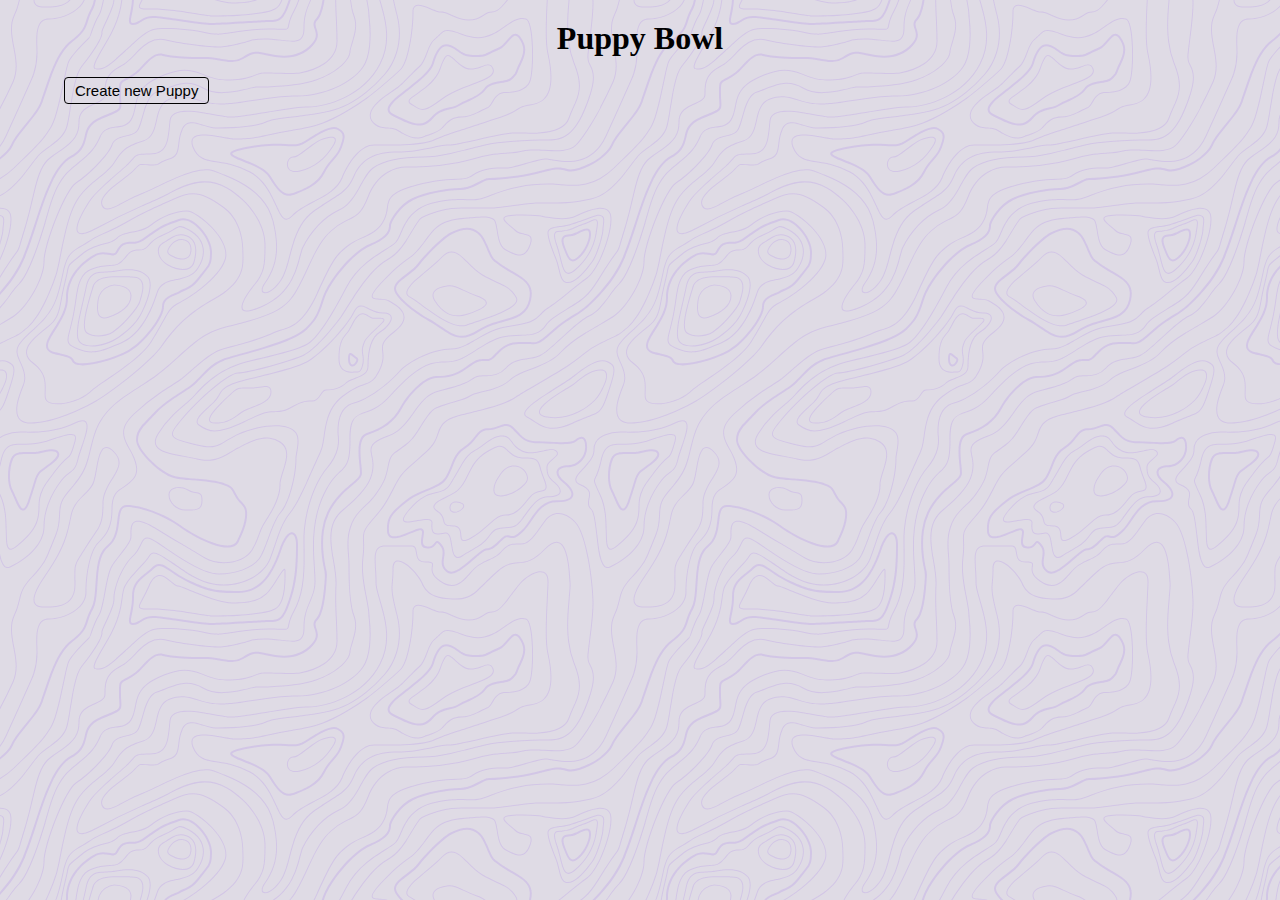
<file: index.html>
<!DOCTYPE html>
<html lang="en">
<head>
  <meta charset="UTF-8">
  <meta http-equiv="X-UA-Compatible" content="IE=edge">
  <meta name="viewport" content="width=device-width, initial-scale=1.0">
  <script defer src="script.js"></script>
  <link rel="stylesheet" href="styles.css">
  <title>PuppyBowl</title>
</head>
<body>
  <!-- form to add new players -->
  <div class="modal">
    <div class="modal-container">
      <form id="submitPuppy">
          <div class="close-container">
            <button class="close" type="button">❌</button>
          </div>
          <h4>Submit your pet information</h4>
          <div class="form-container">
            <div>
              <label>Name</label>
              <input type="text" placeholder="Type the puppy name" name="name" required>
            </div>
            <div>
              <label>Breed</label>
              <input type="text" placeholder="German Shepherd, Labrador, Australian Shepherd" name="breed" required>
            </div>
            <div>
              <label>Status</label>
              <input type="text" placeholder="field or bench" name="status" required>
            </div>
            <div>
              <label>Image URL</label>
              <input type="text" value="http://r.ddmcdn.com/w_1012/s_f/o_1/cx_0/cy_0/cw_1012/ch_1518/APL/uploads/2019/12/Kenny-PBXVI.jpg" name="imageUrl" required>
            </div>
          </div>
          <div class="submit-btn">
            <button type="submit" id="submit-btn">Submit</button>
          </div>
      </form>
    </div>
  </div>
  <h1>Puppy Bowl</h1>
  <div id="new-player-form">
    <div class="create-puppy-container">
      <button class="create-puppy">Create new Puppy</button>
    </div>
  </div>

  <!-- container for all players -->
  <div id="all-players-container">

  </div>

</body>
</html>
</file>
<file: styles.css>
*{
    padding: 0;
    margin: 0;
    box-sizing: border-box;
}
body{
    position: relative;
    background-color: #DFDBE5;
    background-image: url("data:image/svg+xml,%3Csvg xmlns='http://www.w3.org/2000/svg' width='600' height='600' viewBox='0 0 600 600'%3E%3Cpath fill='%23c1a9e8' fill-opacity='0.41' d='M600 325.1v-1.17c-6.5 3.83-13.06 7.64-14.68 8.64-10.6 6.56-18.57 12.56-24.68 19.09-5.58 5.95-12.44 10.06-22.42 14.15-1.45.6-2.96 1.2-4.83 1.9l-4.75 1.82c-9.78 3.75-14.8 6.27-18.98 10.1-4.23 3.88-9.65 6.6-16.77 8.84-1.95.6-3.99 1.17-6.47 1.8l-6.14 1.53c-5.29 1.35-8.3 2.37-10.54 3.78-3.08 1.92-6.63 3.26-12.74 5.03a384.1 384.1 0 0 1-4.82 1.36c-2.04.58-3.6 1.04-5.17 1.52a110.03 110.03 0 0 0-11.2 4.05c-2.7 1.15-5.5 3.93-8.78 8.4a157.68 157.68 0 0 0-6.15 9.2c-5.75 9.07-7.58 11.74-10.24 14.51a50.97 50.97 0 0 1-4.6 4.22c-2.33 1.9-10.39 7.54-11.81 8.74a14.68 14.68 0 0 0-3.67 4.15c-1.24 2.3-1.9 4.57-2.78 8.87-2.17 10.61-3.52 14.81-8.2 22.1-4.07 6.33-6.8 9.88-9.83 12.99-.47.48-.95.96-1.5 1.48l-3.75 3.56c-1.67 1.6-3.18 3.12-4.86 4.9a42.44 42.44 0 0 0-9.89 16.94c-2.5 8.13-2.72 15.47-1.76 27.22.47 5.82.51 6.36.51 8.18 0 10.51.12 17.53.63 25.78.24 4.05.56 7.8.97 11.22h.9c-1.13-9.58-1.5-21.83-1.5-37 0-1.86-.04-2.4-.52-8.26-.94-11.63-.72-18.87 1.73-26.85a41.44 41.44 0 0 1 9.65-16.55c1.67-1.76 3.18-3.27 4.83-4.85.63-.6 3.13-2.96 3.75-3.57a71.6 71.6 0 0 0 1.52-1.5c3.09-3.16 5.86-6.76 9.96-13.15 4.77-7.42 6.15-11.71 8.34-22.44.86-4.21 1.5-6.4 2.68-8.6.68-1.25 1.79-2.48 3.43-3.86 1.38-1.15 9.43-6.8 11.8-8.72 1.71-1.4 3.26-2.81 4.7-4.3 2.72-2.85 4.56-5.54 10.36-14.67a156.9 156.9 0 0 1 6.1-9.15c3.2-4.33 5.9-7.01 8.37-8.07 3.5-1.5 7.06-2.77 11.1-4.02a233.84 233.84 0 0 1 7.6-2.2l2.38-.67c6.19-1.79 9.81-3.16 12.98-5.15 2.14-1.33 5.08-2.33 10.27-3.65l6.14-1.53c2.5-.63 4.55-1.2 6.52-1.82 7.24-2.27 12.79-5.06 17.15-9.05 4.05-3.72 9-6.2 18.66-9.9l4.75-1.82c1.87-.72 3.39-1.31 4.85-1.91 10.1-4.15 17.07-8.32 22.76-14.4 6.05-6.45 13.95-12.4 24.49-18.92 1.56-.96 7.82-4.6 14.15-8.33v-64.58c-4 8.15-8.52 14.85-12.7 17.9-2.51 1.82-5.38 4.02-9.04 6.92a1063.87 1063.87 0 0 0-6.23 4.98l-1.27 1.02a2309.25 2309.25 0 0 1-4.87 3.9c-7.55 6-12.9 10.05-17.61 13.19-3.1 2.06-3.86 2.78-8.06 7.13-5.84 6.07-11.72 8.62-29.15 10.95-11.3 1.5-20.04 4.91-30.75 11.07-1.65.94-7.27 4.27-6.97 4.1-2.7 1.58-4.69 2.69-6.64 3.66-5.63 2.8-10.47 4.17-15.71 4.17-17.13 0-41.44 11.51-51.63 22.83-12.05 13.4-31.42 27.7-45.25 31.16-7.4 1.85-11.85 7.05-14.04 14.69-1.26 4.4-1.58 8.28-1.58 13.82 0 .82.01.98.24 3.63.45 5.18.35 8.72-.77 13.26-1.53 6.2-4.89 12.6-10.59 19.43-13.87 16.65-22.88 46.58-22.88 71.68 0 2.39.02 4.26.06 8.75.12 10.8.1 15.8-.22 21.95-.56 11.18-2.09 20.73-5 29.3h-1.05c2.94-8.56 4.49-18.12 5.05-29.35.31-6.13.34-11.1.22-21.9-.04-4.48-.06-6.36-.06-8.75 0-25.32 9.07-55.47 23.12-72.32 5.6-6.72 8.88-12.99 10.38-19.03 1.09-4.4 1.18-7.85.74-12.93-.23-2.7-.24-2.86-.24-3.72 0-5.62.32-9.57 1.62-14.1 2.28-7.95 6.97-13.44 14.76-15.39 13.6-3.4 32.82-17.59 44.75-30.84C409 360.14 433.58 348.5 451 348.5c5.07 0 9.77-1.33 15.26-4.07 1.93-.96 3.9-2.05 6.58-3.62-.3.18 5.33-3.16 6.98-4.11 10.82-6.21 19.66-9.67 31.11-11.2 17.23-2.3 22.9-4.75 28.57-10.64 4.25-4.41 5.04-5.16 8.22-7.28 4.68-3.11 10.01-7.14 17.55-13.14a1113.33 1113.33 0 0 0 4.86-3.89l1.28-1.02a4668.54 4668.54 0 0 1 6.23-4.98c3.67-2.9 6.55-5.12 9.07-6.95 4.37-3.19 9.16-10.56 13.29-19.4v66.9zm0-116.23c-.62.01-1.27.06-1.95.13-6.13.63-13.83 3.45-21.83 7.45-3.64 1.82-8.46 2.67-14.17 2.71-4.7.04-9.72-.47-14.73-1.33-1.7-.3-3.26-.61-4.67-.93a31.55 31.55 0 0 0-3.55-.57 273.4 273.4 0 0 0-16.66-.88c-10.42-.16-17.2.74-17.97 2.73-.38.97.6 2.55 3.03 4.87 1.01.97 2.22 2.03 4.04 3.55a1746.07 1746.07 0 0 0 4.79 4.02c1.39 1.2 3.1 1.92 5.5 2.5.7.16.86.2 2.64.54 3.53.7 5.03 1.25 6.15 2.63 1.41 1.76 1.4 4.54-.15 8.88-2.44 6.83-5.72 10.05-10.19 10.33-3.63.23-7.6-1.29-14.52-5.06-4.53-2.47-6.82-7.3-8.32-15.26-.17-.87-.32-1.78-.5-2.86l-.43-2.76c-1.05-6.58-1.9-9.2-3.73-10.11-.81-.4-1.59-.74-2.36-1-2.27-.77-4.6-1.02-8.1-.92-2.29.07-14.7 1-13.77.93-20.55 1.37-28.8 5.05-37.09 14.99a133.07 133.07 0 0 0-4.25 5.44l-2.3 3.09-2.51 3.32c-4.1 5.36-7.06 8.48-10.39 11.12-.65.52-1.33 1.04-2.13 1.62l-4.11 2.94a106.8 106.8 0 0 0-5.16 3.99c-4.55 3.74-9.74 8.6-16.25 15.38-8.25 8.58-11.78 13.54-11.7 15.95.07 1.65 1.64 2.11 6.79 2.38 1.61.09 2.15.12 2.98.2 2.95.24 5.09.73 6.81 1.68 7.48 4.15 11.63 7.26 13.95 11.58 3.3 6.15.8 12.88-8.89 20.26-8.28 6.3-11.1 10.37-11.31 14.96-.06 1.17 0 1.93.26 4.43.69 6.47.25 10.65-2.8 17.42a44.23 44.23 0 0 1-4.16 7.53c-2.82 3.97-5.47 5.74-10.6 7.69-.43.16-3.34 1.23-4.27 1.59-1.8.68-3.38 1.36-5.01 2.14-4.18 2-8.4 4.6-13.1 8.24-8.44 6.51-13.23 14.56-15.98 25.06-1.1 4.2-1.55 6.81-2.8 15.21-1.26 8.6-2.17 12.64-4.08 16.55-2.1 4.28-11.93 26.59-12.97 28.88a382.7 382.7 0 0 1-6.37 13.41c-4.07 8.11-7.61 14.07-10.73 17.81-5.38 6.46-8.98 14.37-13.77 28.42a810.14 810.14 0 0 0-1.89 5.6c-1.8 5.35-2.96 8.6-4.26 11.85-6.13 15.32-25.43 26.31-46.46 26.31-11.2 0-20.58-2.74-31.02-8.55-5.6-3.13-4.55-2.42-22.26-14.54-14.33-9.8-17.7-10.73-20.47-6.9-.37.5-1.81 2.74-1.83 2.77a52.24 52.24 0 0 1-4.94 5.9c-.73.79-5.52 5.87-6.97 7.45-2.38 2.6-4.3 4.81-5.98 6.93a45.6 45.6 0 0 0-5.08 7.66c-1.29 2.57-1.9 5.25-2.66 10.6a997.6 997.6 0 0 1-.46 3.18h-1l.47-3.32c.77-5.45 1.4-8.2 2.75-10.9a46.54 46.54 0 0 1 5.2-7.84c1.7-2.14 3.63-4.38 6.03-6.98 1.45-1.59 6.24-6.68 6.96-7.46a51.58 51.58 0 0 0 4.84-5.78s1.47-2.26 1.86-2.8c3.25-4.5 7.08-3.44 21.84 6.67 17.67 12.08 16.62 11.38 22.19 14.48 10.3 5.73 19.5 8.43 30.53 8.43 20.65 0 39.57-10.77 45.54-25.69a219.7 219.7 0 0 0 4.24-11.8 6752.32 6752.32 0 0 0 1.88-5.6c4.83-14.16 8.47-22.14 13.96-28.73 3.05-3.66 6.56-9.57 10.6-17.61 1.97-3.93 4.04-8.31 6.35-13.38 1.03-2.28 10.88-24.61 12.98-28.91 1.85-3.79 2.75-7.76 4-16.25 1.24-8.44 1.7-11.07 2.81-15.32 2.8-10.7 7.71-18.94 16.33-25.6a73.18 73.18 0 0 1 13.29-8.35c1.66-.8 3.27-1.48 5.08-2.18.94-.36 3.86-1.43 4.28-1.59 4.95-1.88 7.44-3.55 10.14-7.33 1.35-1.9 2.68-4.3 4.06-7.37 2.97-6.58 3.39-10.59 2.72-16.9a27.13 27.13 0 0 1-.27-4.58c.22-4.94 3.21-9.24 11.7-15.7 9.33-7.11 11.66-13.34 8.62-19-2.2-4.09-6.25-7.12-13.55-11.17-1.57-.88-3.6-1.33-6.42-1.57-.8-.07-1.34-.1-2.95-.19-5.77-.3-7.63-.85-7.72-3.34-.1-2.81 3.5-7.87 11.97-16.69 6.53-6.8 11.75-11.69 16.33-15.45 1.79-1.47 3.42-2.72 5.2-4.03l4.12-2.94c.79-.58 1.46-1.08 2.1-1.59 3.26-2.6 6.16-5.65 10.21-10.94a383.2 383.2 0 0 0 2.5-3.32l2.31-3.09c1.8-2.39 3.04-4 4.29-5.48 8.47-10.17 16.98-13.96 37.27-15.3-.44.02 12-.9 14.32-.98 3.62-.1 6.05.16 8.46.98.8.27 1.62.62 2.47 1.04 2.27 1.14 3.17 3.87 4.27 10.85l.44 2.76c.17 1.07.33 1.97.5 2.83 1.44 7.69 3.62 12.29 7.8 14.57 6.76 3.68 10.6 5.15 13.99 4.94 4-.25 6.99-3.17 9.3-9.67 1.45-4.04 1.46-6.49.32-7.92-.9-1.12-2.28-1.62-5.57-2.27a55.8 55.8 0 0 1-2.67-.55c-2.54-.6-4.39-1.4-5.93-2.71a252.63 252.63 0 0 0-4.78-4.01 84.35 84.35 0 0 1-4.08-3.6c-2.73-2.6-3.86-4.43-3.28-5.95 1.02-2.64 7.82-3.54 18.93-3.37a230.56 230.56 0 0 1 16.73.88c2.76.39 3.2.49 3.68.6 1.4.3 2.95.62 4.62.91a82.9 82.9 0 0 0 14.56 1.32c5.56-.04 10.24-.86 13.73-2.6 8.1-4.05 15.89-6.9 22.17-7.56.7-.07 1.4-.11 2.05-.13v1zm0-100.94v1.5c-8.62 16.05-17.27 29.55-23.65 35.92-3.19 3.2-7.62 4.9-13.54 5.56-4.45.48-8.28.4-19.18-.2-9.91-.55-15.32-.44-20.52.78a84.05 84.05 0 0 1-15 2.11l-2.25.14c-12.49.75-19.37 1.78-32.72 5.74-4.5 1.33-9.27 2.49-14.3 3.48a246.27 246.27 0 0 1-32.6 3.97c-7.56.45-13.21.57-20.24.57-5.4 0-11.9 1.61-18 5.18-8.3 4.87-15.06 12.87-19.53 24.5a68.57 68.57 0 0 1-4.56 9.8c-3.6 6.2-6.92 8.99-13.38 12.18l-4.03 1.96a64.48 64.48 0 0 0-15.16 10.25c-8.2 7.33-13.72 16.63-22.54 35.6l-2.08 4.49c-7.3 15.7-11.5 23.3-17.35 29.87-7.7 8.66-20.25 14.42-40.31 20.08-4.37 1.23-19.04 5.08-19.24 5.13-6.92 1.87-11.68 3.34-15.63 4.92-10.55 4.22-18.71 10.52-36.38 26.52l-1.7 1.54c-8.58 7.76-13.41 11.9-18.81 15.88-3.95 2.9-8 5.67-12.97 8.91-2.06 1.34-10.3 6.6-12.33 7.94-11.52 7.5-18.53 13.04-24.62 20.08a62.01 62.01 0 0 0-6.44 8.85c-4.13 6.91-6.27 13.15-9.2 25.11l-1.54 6.26c-.6 2.45-1.15 4.54-1.72 6.58-2.97 10.7-6.9 17.36-14.78 26.91L69.6 491a148.51 148.51 0 0 0-4.19 5.3 23.9 23.9 0 0 0-3.44 6.28c-1.16 3.23-1.52 5.9-1.87 11.94-.58 10.05-1.42 15.04-4.63 22.67-1.57 3.72-5.66 14.02-6.41 15.8a73.46 73.46 0 0 1-3.57 7.4c-2.88 5.14-6.71 10.12-13.12 16.95-5.96 6.36-8.87 10.9-10.61 16a56.88 56.88 0 0 0-1.38 4.82l-.46 1.84h-1.03l.52-2.08c.52-2.09.92-3.49 1.4-4.9 1.8-5.25 4.78-9.9 10.84-16.36 6.35-6.78 10.13-11.7 12.97-16.77a72.5 72.5 0 0 0 3.52-7.29c.75-1.76 4.84-12.06 6.4-15.8 3.17-7.5 3.99-12.4 4.56-22.33.35-6.14.72-8.88 1.93-12.23a24.9 24.9 0 0 1 3.58-6.54c1.27-1.7 2.6-3.37 4.22-5.34l4.11-4.95c7.8-9.46 11.66-16 14.59-26.54.56-2.04 1.1-4.12 1.71-6.56l1.53-6.26c2.96-12.04 5.13-18.36 9.32-25.39 1.84-3.08 4-6.05 6.54-8.99 6.17-7.12 13.24-12.7 24.83-20.26 2.05-1.33 10.28-6.6 12.33-7.94 4.96-3.22 9-5.98 12.92-8.87 5.37-3.95 10.19-8.08 18.74-15.82l1.7-1.54c17.76-16.09 25.98-22.43 36.67-26.7 4-1.6 8.8-3.09 15.75-4.96.21-.06 14.87-3.9 19.22-5.13 19.9-5.61 32.32-11.31 39.85-19.78 5.76-6.48 9.93-14.02 17.18-29.64l2.09-4.5c8.87-19.07 14.44-28.46 22.77-35.9a65.48 65.48 0 0 1 15.38-10.4l4.04-1.97c6.3-3.1 9.47-5.77 12.96-11.77a67.6 67.6 0 0 0 4.48-9.67c4.56-11.84 11.47-20.02 19.97-25 6.25-3.66 12.93-5.32 18.5-5.32 7.01 0 12.65-.12 20.17-.57a245.3 245.3 0 0 0 32.47-3.96c5-.98 9.75-2.13 14.22-3.45 13.43-3.98 20.38-5.02 32.94-5.78l2.24-.14c5.76-.37 9.8-.9 14.85-2.09 5.31-1.25 10.79-1.35 22.6-.7 9.04.5 12.84.58 17.21.1 5.71-.62 9.94-2.26 12.95-5.26 6.44-6.45 15.3-20.37 24.35-36.72zm0 450.21c-1.28-4.6-2.2-10.55-3.33-20.25l-.24-2.04-.23-2.03c-1.82-15.7-3.07-21.98-5.55-24.47-2.46-2.46-3.04-5.03-2.52-8.64.1-.6.18-1.1.39-2.15.69-3.54.77-5.04.08-6.84-.91-2.38-3.31-4.41-7.79-6.26-5.08-2.09-6.52-4.84-4.89-8.44.66-1.45 1.79-3.02 3.52-5.01 1.04-1.2 5.48-5.96 5.08-5.53 6.15-6.7 8.98-11.34 8.98-16.48a15.2 15.2 0 0 1 6.5-12.89v1.26a14.17 14.17 0 0 0-5.5 11.63c0 5.47-2.93 10.29-9.24 17.16.38-.42-4.04 4.33-5.07 5.5-1.67 1.93-2.75 3.43-3.36 4.77-1.37 3.04-.23 5.22 4.36 7.1 4.71 1.95 7.32 4.16 8.34 6.83.78 2.04.7 3.67-.03 7.4-.2 1.03-.3 1.51-.38 2.09-.48 3.33.03 5.59 2.23 7.8 2.74 2.74 3.98 8.96 5.84 25.06l.24 2.03.23 2.04c.82 7.01 1.53 12.06 2.34 16.03v4.33zm0-62.16c-1.4-3.13-4.43-9.9-4.95-11.17-1.02-2.53-1.25-3.8-.91-5.18.2-.84 2.05-4.68 2.32-5.33a70.79 70.79 0 0 0 3.54-11.2v3.99a62.82 62.82 0 0 1-2.62 7.6c-.31.75-2.09 4.46-2.27 5.18-.28 1.12-.08 2.22.87 4.57.41 1.02 2.5 5.7 4.02 9.09v2.45zm0-85.09c-1.65 1.66-3.66 2.9-6.4 4.13-.25.1-13.97 5.47-20.4 8.43-9.35 4.32-16.7 5.9-23.03 5.25-5.08-.53-9.02-2.25-14.77-5.92l-3.2-2.07a77.4 77.4 0 0 0-5.44-3.27c-4.05-2.18-3.25-5.8 1.47-10.47 3.71-3.68 9.6-7.93 18.73-13.8l4.46-2.82c17.95-11.33 18.22-11.5 22.27-14.74 11.25-9 19.69-14.02 26.31-15.1v1.02c-6.37 1.1-14.62 6-25.69 14.86-4.1 3.28-4.34 3.44-22.36 14.8a652.4 652.4 0 0 0-4.45 2.83c-9.07 5.83-14.92 10.05-18.57 13.66-4.31 4.28-4.95 7.13-1.7 8.88 1.7.91 3.29 1.88 5.5 3.3l3.2 2.08c5.64 3.59 9.45 5.25 14.34 5.76 6.13.64 13.32-.9 22.52-5.15 6.46-2.98 20.18-8.35 20.4-8.44 3.04-1.37 5.1-2.71 6.81-4.69v1.47zm0-41.37v1c-6.56.26-12.11 3.13-19.71 9.08l-4.63 3.68a51.87 51.87 0 0 1-4.4 3.14c-.82.52-5.51 3.33-6.22 3.76-3.31 2-6.15 3.8-8.87 5.6a112.61 112.61 0 0 0-8.16 5.92c-4.61 3.72-7.4 6.9-7.97 9.35-.63 2.67 1.48 4.53 7.05 5.46 10.7 1.78 20.92-.05 30.45-4.65a61.96 61.96 0 0 0 17.1-12.2 41.8 41.8 0 0 0 5.36-7.42v1.92a38.94 38.94 0 0 1-4.64 6.19 62.95 62.95 0 0 1-17.39 12.41c-9.7 4.68-20.13 6.55-31.05 4.73-6.06-1-8.65-3.29-7.85-6.67.64-2.74 3.53-6.05 8.31-9.9 2.35-1.9 5.1-3.88 8.24-5.97 2.73-1.82 5.58-3.61 8.9-5.62.72-.44 5.4-3.24 6.22-3.75 1.26-.8 2.6-1.76 4.3-3.09.8-.62 3.9-3.1 4.63-3.67 7.77-6.1 13.49-9.04 20.33-9.3zm0-154.6v1c-1.75-.24-4.3.23-7.82 1.55-10.01 3.75-13.8 5.07-19.15 6.76-1.78.56-2.63.83-3.87 1.24-1.48.5-3.16.76-6.74 1.16a1550.34 1550.34 0 0 0-2.64.3c-7.8.94-11.28 2.47-11.28 6.07 0 4.45 2.89 13.18 7.96 25.81a57.34 57.34 0 0 1 2.33 7.6 258.32 258.32 0 0 1 .84 3.46c1.86 7.62 3.17 10.71 5.56 11.67 2.21.88 4.7.6 7.47-.72 3.48-1.69 7.22-4.94 11.2-9.47 1.52-1.7 2.97-3.49 4.59-5.57l3.16-4.1c2.59-3.23 6.07-12.21 8.39-20.23v3.45c-2.29 7.2-5.27 14.5-7.61 17.41-.44.55-2.67 3.46-3.15 4.09-1.63 2.1-3.1 3.9-4.62 5.62-4.08 4.61-7.9 7.94-11.53 9.7-2.99 1.44-5.77 1.75-8.28.74-2.84-1.13-4.2-4.34-6.15-12.35a2097.48 2097.48 0 0 1-.84-3.46c-.8-3.2-1.47-5.45-2.28-7.46-5.14-12.8-8.04-21.55-8.04-26.19 0-4.37 3.84-6.06 12.16-7.07a160.9 160.9 0 0 1 2.65-.3c3.5-.39 5.15-.64 6.53-1.1 1.26-.42 2.1-.7 3.88-1.26 5.34-1.68 9.11-3 19.1-6.74 3.53-1.32 6.22-1.84 8.18-1.61zM0 292c10.13-11.31 18.13-23.2 23.07-35.39 3.3-8.14 6.09-16.12 10.81-30.55l1.59-4.84c6.53-19.94 10.11-29.82 14.77-39.56 6.07-12.72 12.55-21.18 20.27-25.54 6.66-3.76 10.2-7.86 12.22-13.15a46.6 46.6 0 0 0 1.86-6.58c1.23-5.2 2.05-7.59 3.93-10.36 2.45-3.62 6.27-6.53 12.1-8.96 15.78-6.58 16.73-7.04 18.05-9.01.65-.98.83-2.15.74-4.51-.03-.73-.23-3.82-.24-4A93.8 93.8 0 0 1 119 94c0-10.04.18-11.37 2.37-13.15.52-.42 1.13-.8 2.07-1.3.27-.14 2.18-1.12 2.84-1.48a68.4 68.4 0 0 0 9.12-5.87c2.06-1.54 2.64-2.14 8.01-7.93 3.78-4.09 6.21-6.36 8.96-8.12 3.64-2.33 7.2-3.12 10.9-2.11 4.4 1.2 10.81 2 18.78 2.46 6.9.4 12.9.5 21.95.5 4.87 0 8.97.47 15.4 1.57 7.77 1.33 9.3 1.54 12.38 1.54 4.05 0 7.43-.88 10.68-2.95 5.06-3.22 8.11-4.67 11.2-5.2 3.62-.64 4.77-.46 16.55 2.06 17.26 3.7 30.85 1.36 41.06-9.7 5.1-5.53 5.48-8.9 3.48-14.8-.83-2.42-1.03-3.1-1.17-4.3-.29-2.52.5-4.71 2.71-6.93 2.65-2.65 4.72-9.17 6.22-18.29h2.03c-1.56 9.71-3.77 16.65-6.83 19.7-1.79 1.8-2.36 3.39-2.14 5.28.11 1 .3 1.63 1.07 3.9 2.22 6.53 1.76 10.66-3.9 16.8-10.77 11.66-25.07 14.13-42.95 10.3-11.42-2.45-12.55-2.62-15.78-2.06-2.77.48-5.62 1.84-10.47 4.92a20.93 20.93 0 0 1-11.76 3.27c-3.25 0-4.81-.22-12.73-1.57C212.74 59.46 208.73 59 204 59c-9.1 0-15.11-.1-22.07-.5-8.09-.47-14.62-1.29-19.2-2.54-5.62-1.53-10.17 1.38-17.85 9.66-5.5 5.94-6.08 6.53-8.28 8.18a70.38 70.38 0 0 1-9.38 6.03c-.68.37-2.58 1.35-2.84 1.49-.84.44-1.35.76-1.75 1.08C121.16 83.6 121 84.8 121 94c0 1.85.06 3.54.17 5.44 0 .17.2 3.28.24 4.03.1 2.75-.13 4.29-1.08 5.71-1.67 2.5-2.27 2.8-18.95 9.74-5.48 2.29-8.99 4.96-11.2 8.24-1.71 2.51-2.47 4.73-3.64 9.7-.83 3.5-1.21 4.92-1.94 6.83-2.18 5.73-6.05 10.19-13.1 14.18-7.3 4.12-13.55 12.28-19.46 24.66-4.6 9.64-8.17 19.46-14.67 39.32l-1.58 4.84c-4.75 14.47-7.54 22.48-10.86 30.69-5.28 13.01-13.95 25.65-24.93 37.6v-2.97zm0 78v-.5l1-.01c6.32 0 7.47 5.2 4.6 13.36a60.36 60.36 0 0 1-5.6 11.3v-1.92a57.76 57.76 0 0 0 4.65-9.72c2.69-7.6 1.71-12.02-3.65-12.02-.34 0-.67 0-1 .02v-46.59a340.96 340.96 0 0 0 13.71-8.34c13.66-9.46 29.79-37.6 29.79-53.59 0-18.1 21.57-72.64 32.23-79.42 12.71-8.09 32.24-27.96 35.8-37.75 1.93-5.3 5.5-7.27 14.42-9.37 6.15-1.44 8.64-2.42 10.67-4.79 1.5-1.74 2.72-4.79 4.33-10.3.23-.78 1.9-6.68 2.43-8.46 3.62-12.08 7.3-18.49 13.47-20.39 2.5-.76 3.03-.98 9.74-3.7 7.49-3.03 11.97-4.43 17.12-4.92 6.75-.65 13.13.75 19.55 4.67 5.43 3.32 12.19 4.72 20.17 4.56 6.03-.12 12.2-1.07 19.83-2.8 1.82-.4 7.38-1.74 8.26-1.94 2.69-.6 4.34-.89 5.48-.89 4.97 0 8.93-.05 14.2-.27 7.9-.32 15.56-.92 22.75-1.88 8.5-1.14 15.9-2.73 21.88-4.82 18.9-6.62 32.64-18.3 33.67-27.59.29-2.56.4-2.96 2.79-11.11 2.33-7.95 3.21-12.93 2.72-18.23-.2-2.24-.69-4.38-1.48-6.42-1.5-3.92-2.63-9.4-3.43-16.18h.9c.77 6.47 1.89 11.72 3.47 15.82a24.93 24.93 0 0 1 1.54 6.69c.5 5.46-.4 10.54-2.77 18.6-2.36 8.06-2.47 8.47-2.74 10.95-1.09 9.75-15.1 21.68-34.33 28.41-6.06 2.12-13.52 3.72-22.09 4.87-7.22.96-14.92 1.57-22.83 1.89-5.3.21-9.27.27-14.25.27-1.04 0-2.64.27-5.26.87-.87.2-6.43 1.53-8.26 1.94-7.68 1.73-13.92 2.7-20.03 2.82-8.15.17-15.1-1.27-20.71-4.7-6.23-3.81-12.4-5.16-18.93-4.54-5.04.48-9.44 1.86-16.84 4.86-6.75 2.74-7.29 2.95-9.82 3.73-5.73 1.76-9.28 7.96-12.81 19.72-.53 1.77-2.2 7.66-2.43 8.46-1.66 5.65-2.91 8.78-4.53 10.67-2.22 2.58-4.84 3.62-12.01 5.3-7.8 1.83-11.13 3.66-12.9 8.54-3.65 10.04-23.32 30.06-36.2 38.25C65.94 190 44.5 244.2 44.5 262c0 16.34-16.3 44.78-30.22 54.41-2.14 1.48-8.24 5.12-14.28 8.68v-1.16 46.09zm0-173.7v-1.11c7.42-3.82 14.55-10.23 21.84-18.98 3.8-4.56 14.21-18.78 15.79-20.55 1.8-2.04 4.06-3.96 7.42-6.45 1.08-.8 4.92-3.57 5.49-3.99 9.36-6.85 14-11.96 15.98-19.36.8-2.98 1.54-6.78 2.46-12.3.23-1.44 2-12.46 2.56-15.79 2.87-16.77 5.73-26.79 10.07-32.1C92.46 52.43 101.5 38.13 101.5 33c0-2.54.34-3.35 6.05-15.71.68-1.49 1.25-2.74 1.77-3.93 2.5-5.75 3.9-10.04 4.14-13.36h1c-.23 3.48-1.66 7.87-4.23 13.76-.52 1.2-1.09 2.45-1.78 3.95-5.54 12.01-5.95 12.99-5.95 15.29 0 5.47-9.09 19.84-20.11 33.31-4.2 5.12-7.03 15.06-9.86 31.64-.57 3.33-2.33 14.33-2.57 15.78-.92 5.56-1.67 9.38-2.48 12.4-2.05 7.68-6.82 12.93-16.35 19.91l-5.49 3.98c-3.3 2.45-5.51 4.34-7.27 6.31-1.53 1.73-11.94 15.93-15.76 20.53-7.52 9.02-14.88 15.6-22.61 19.46zm0 361.83v-4.33c.48 2.36 1 4.35 1.6 6.15 2 6.03 4.6 8.26 8.19 6.59C28.76 557.69 43.5 542.4 43.5 527c0-16.2 6.37-31.99 17.1-46.3 1.88-2.5 3.66-4.4 5.53-6 .73-.62 1.45-1.18 2.3-1.8l2-1.43c3.68-2.68 5.32-5.28 7.08-12.59.75-3.07 1.38-5.02 4.2-13.26l.63-1.88c3.24-9.58 4.56-14.97 4.17-18.65-.48-4.43-3.8-5.23-11.3-1.64a81.12 81.12 0 0 1-9.15 3.7c-13.89 4.67-26.96 5.8-42.66 5.42l-1.95-.05-1.45-.02a39.8 39.8 0 0 0-15.05 2.96A21.81 21.81 0 0 0 0 438.37v-1.26a23.55 23.55 0 0 1 4.55-2.57 40.77 40.77 0 0 1 16.92-3.02l1.95.05c15.6.38 28.57-.75 42.32-5.37a80.12 80.12 0 0 0 9.04-3.65c8.04-3.84 12.16-2.85 12.72 2.43.42 3.89-.92 9.34-4.21 19.08l-.64 1.88c-2.8 8.2-3.43 10.15-4.16 13.18-1.82 7.52-3.59 10.34-7.47 13.16l-2 1.43c-.84.6-1.54 1.15-2.25 1.75a35.45 35.45 0 0 0-5.37 5.84c-10.61 14.15-16.9 29.74-16.9 45.7 0 15.88-15 31.45-34.29 40.45-4.3 2.01-7.39-.66-9.56-7.18-.23-.68-.44-1.39-.65-2.13zm0-62.16v-2.45l1.46 3.27c2.1 4.8 3.46 10.33 4.26 16.77.66 5.3.84 9.3 1.04 18.5.2 9.32.5 12.75 1.63 15.05 1.28 2.6 3.67 2.35 8.29-1.5 17.14-14.3 21.82-22.9 21.82-38.62 0-7.17 1.1-12.39 3.7-17.68 2.27-4.67 3.65-6.62 13.4-19.62a69.8 69.8 0 0 1 7.6-8.79 44.76 44.76 0 0 1 3.54-3.06c.38-.3.64-.52.89-.74a10.47 10.47 0 0 0 2.63-3.32 35.78 35.78 0 0 0 2.26-5.94l.37-1.2.36-1.15c.29-.91.48-1.55.66-2.16.45-1.53.74-2.68.91-3.66.38-2.2.12-3.49-.85-4.15-2.35-1.61-9.28-.24-23.8 4.94-9.54 3.4-16.12 4.17-27.85 4.26-7.71.06-10.43.4-13.25 2.12-3.48 2.12-5.84 6.4-7.58 14.26-.5 2.2-.99 4.19-1.49 5.98v-3.98l.51-2.22c1.8-8.1 4.28-12.6 8.04-14.9 3.04-1.85 5.86-2.2 13.77-2.26 11.61-.09 18.1-.84 27.51-4.2 14.93-5.32 21.95-6.71 24.7-4.83 1.38.94 1.71 2.6 1.28 5.15a33.69 33.69 0 0 1-.94 3.78l-.66 2.17-.36 1.15-.37 1.2a36.64 36.64 0 0 1-2.33 6.1c-.8 1.53-1.61 2.52-2.86 3.61l-.92.77-1.02.83c-.9.74-1.65 1.4-2.47 2.18a68.84 68.84 0 0 0-7.48 8.66c-9.7 12.93-11.07 14.87-13.31 19.46-2.52 5.15-3.59 10.22-3.59 17.24 0 16.04-4.82 24.91-22.18 39.38-5.04 4.2-8.18 4.55-9.83 1.18-1.22-2.5-1.52-5.94-1.73-15.47-.2-9.16-.38-13.15-1.03-18.4-.79-6.34-2.12-11.8-4.19-16.49L0 495.98zM379.27 0h1.04l1.5 5.26c3.28 11.56 4.89 19.33 5.26 27.8.49 11.01-1.52 21.26-6.63 31.17-7.8 15.13-20.47 26.5-36.22 34.1-12.38 5.96-26.12 9.17-36.22 9.17-6.84 0-17.24 1.38-37.27 4.62l-2.27.37c-24.5 3.99-31.65 5-37.46 5-3.49 0-4.08-.08-19.54-2.8-3.56-.64-6.32-1.1-9-1.5-20.23-2.96-31-1.2-31.96 7.86-.1.85-.18 1.72-.29 2.81l-.27 2.73c-1.1 10.9-2.02 15.73-4.31 19.96-2.9 5.34-7.77 7.95-15.63 7.95-10.2 0-12.92.6-15.5 3.17.52-.51-5.03 5.85-8.16 8.7-2.75 2.5-14.32 12.55-15.77 13.83a341.27 341.27 0 0 0-6.54 5.92c-6.97 6.49-11.81 11.76-14.6 16.15-5.92 9.3-10.48 18.04-11.69 24.08-1.66 8.3 3.67 9.54 19.02 1.21a626.23 626.23 0 0 1 44.54-21.9c3.5-1.56 14.04-6.2 15.68-6.95 5.05-2.25 8.3-3.8 10.78-5.15l1.95-1.07 2.18-1.18c1.76-.94 3.38-1.76 5-2.55 18.1-8.72 34.48-10.46 50.33-1.2 22.89 13.34 38.28 37.02 38.28 56.44 0 19.12-.73 25.13-5.18 33.2a45.32 45.32 0 0 1-4.94 7.12c-6.47 7.77-11.81 16.2-12.76 21.27-1.2 6.34 4.69 7.03 20.17-.05 13.31-6.08 22.4-14.95 28.5-26.32a80.51 80.51 0 0 0 6.1-15.13c.9-2.98 3.17-11.65 3.41-12.48a29.02 29.02 0 0 1 1.75-4.83c7.47-14.93 21.09-30.5 36.25-37.24 7.61-3.38 13-9.65 19.4-20.79.84-1.48 4.26-7.64 5.14-9.17 3.52-6.1 6.22-9.7 9.37-11.98 10.15-7.4 28.7-11.1 50.29-11.1 7.52 0 16.54-1.24 27.51-3.58a420.1 420.1 0 0 0 14.96-3.52c-1.3.33 15.54-3.98 19.42-4.89 14.15-3.33 41.07-5.01 64.11-5.01 17.36 0 27.82-9.23 38.53-38.67 6.62-18.21 6.62-26.37 2.69-34.35l-1.18-2.37A13.36 13.36 0 0 1 587.5 58c0-4.03 0-4.01 2.5-24.56.46-3.73.8-6.74 1.12-9.64.9-8.45 1.38-15.2 1.38-20.8 0-.94-.02-1.94-.04-3h1c.03 1.06.04 2.06.04 3 0 5.65-.48 12.43-1.39 20.9-.3 2.91-.66 5.93-1.11 9.66-2.5 20.45-2.5 20.47-2.5 24.44 0 1.97.45 3.57 1.45 5.68.24.51 1.16 2.35 1.17 2.36 4.06 8.24 4.06 16.68-2.65 35.13-10.84 29.8-21.63 39.33-39.47 39.33-22.96 0-49.83 1.68-63.89 4.99-3.86.9-20.69 5.2-19.4 4.88a421.05 421.05 0 0 1-14.99 3.53c-11.04 2.35-20.11 3.6-27.72 3.6-21.4 0-39.76 3.67-49.7 10.9-3 2.19-5.64 5.7-9.1 11.68-.87 1.52-4.29 7.68-5.14 9.17-6.49 11.3-12 17.71-19.86 21.2-14.9 6.63-28.38 22.03-35.75 36.77a28.17 28.17 0 0 0-1.69 4.67c-.23.8-2.5 9.49-3.4 12.5a81.48 81.48 0 0 1-6.19 15.3c-6.2 11.56-15.44 20.58-28.96 26.76-16.1 7.36-23 6.55-21.58-1.04 1-5.29 6.4-13.83 12.99-21.73a44.33 44.33 0 0 0 4.82-6.96c4.35-7.88 5.06-13.77 5.06-32.72 0-19.04-15.19-42.4-37.72-55.55-15.57-9.08-31.62-7.38-49.45 1.21a132.9 132.9 0 0 0-7.14 3.71l-1.95 1.07a158.83 158.83 0 0 1-10.85 5.19c-1.65.74-12.18 5.38-15.69 6.95a625.25 625.25 0 0 0-44.46 21.86c-15.95 8.66-22.37 7.16-20.48-2.29 1.24-6.2 5.83-15.02 11.82-24.42 2.85-4.48 7.74-9.8 14.77-16.34 1.98-1.85 4.12-3.79 6.56-5.94 1.46-1.29 13.02-11.33 15.75-13.82 3.09-2.8 8.6-9.14 8.14-8.67 2.82-2.82 5.75-3.46 16.2-3.46 7.5 0 12.04-2.43 14.75-7.42 2.2-4.07 3.11-8.84 4.2-19.59l.26-2.73.3-2.81c.56-5.42 4.47-8.5 11.23-9.6 5.44-.88 12.51-.51 21.86.86 2.7.4 5.47.86 9.04 1.49 15.33 2.7 15.96 2.8 19.36 2.8 5.73 0 12.9-1.03 37.3-5l2.27-.36c20.1-3.26 30.52-4.64 37.43-4.64 9.95 0 23.54-3.18 35.78-9.08 15.57-7.5 28.09-18.73 35.78-33.65 5.02-9.75 7-19.82 6.51-30.67-.37-8.37-1.96-16.08-5.23-27.57L379.27 0zm13.68 0h1.02c.78 3.9 1.92 8.7 3.51 14.88 3.63 14.05 3.06 27.03-.75 38.77a61 61 0 0 1-11.35 20.68 138.36 138.36 0 0 1-19.32 18.77c-11.32 9.02-23.36 15.49-35.95 18.39a258.63 258.63 0 0 1-22.57 4.07c-3.17.44-6.36.85-10.3 1.32l-9.39 1.12c-11.53 1.41-17.45 2.55-21.64 4.46-9.28 4.21-28.35 6.04-49.21 6.04-1.37 0-2.8-.12-4.3-.35-2.62-.41-5-1.03-9.14-2.29-7.34-2.21-9.63-2.75-12.63-2.56-3.9.23-6.63 2.29-8.47 6.89-1.86 4.66-2.42 7.53-3.34 14.98-1.1 8.98-2.87 12.12-9.97 14.3a40.12 40.12 0 0 0-6.8 2.66c-.63.33-1.16.64-1.76 1.02l-1.34.86c-1.9 1.14-3.86 1.49-9.25 1.49-3.2 0-8.83-.55-9.51-.39-1.22.28-.75-.14-7.14 6.24-1.5 1.5-3.49 3.18-6.32 5.37-1.52 1.18-7.16 5.43-7.94 6.03-4.96 3.78-8.33 6.6-11.06 9.38-4.88 4.98-6.85 9.15-5.56 12.7 1.34 3.67 4.07 4.42 8.9 2.82a55.72 55.72 0 0 0 7.77-3.48c1.5-.77 7.78-4.13 9.37-4.96a116.8 116.8 0 0 1 12.31-5.68 162.2 162.2 0 0 0 11.04-4.84c2.04-.97 10.74-5.16 13-6.22 4.41-2.1 8.1-3.78 11.65-5.29 17.14-7.3 29.32-9.9 37.67-6.65l5.43 2.1c2.3.88 4.17 1.62 6.02 2.38a150.9 150.9 0 0 1 13.07 6c18.34 9.63 30.35 22.13 34.79 39.87 6.96 27.85 3.6 45.53-8.08 62.4-3.97 5.75-3.52 9.2.06 8.97 4.14-.28 10.21-4.95 15.11-12.52 3.1-4.8 5.1-10.45 8.05-21.53l1.69-6.35c.66-2.47 1.24-4.52 1.83-6.5 4.93-16.56 11-27.28 21.56-34.76 7.15-5.06 23.73-15.5 25.48-16.75 6.74-4.81 10.53-9.44 14.34-18 7.74-17.44 21.09-24.34 44.47-24.34 9.36 0 17.91-1.13 29.53-3.49a624.86 624.86 0 0 0 6.2-1.28c2.4-.5 4.07-.84 5.66-1.13 4.03-.74 7.04-1.1 9.61-1.1 4.44 0 9.39-1 31.39-5.99l2.95-.66c16.34-3.67 25.64-5.35 31.66-5.35 1.54 0 2.4.01 6.4.1 7.8.15 12.27.13 17.33-.2 16.41-1.06 26.73-5.36 29.8-14.56a87.1 87.1 0 0 1 3.55-8.83c-.15.31 2.29-4.96 2.9-6.38 5.38-12.3 5.57-21.92-1.44-39.44a86.4 86.4 0 0 1-5.26-20.72c-1.61-11.98-1.38-23.14.1-40.35l.2-2.12h1l-.2 2.2c-1.48 17.15-1.7 28.24-.11 40.14a85.4 85.4 0 0 0 5.2 20.47c7.1 17.78 6.91 27.67 1.43 40.22-.62 1.43-3.06 6.72-2.91 6.4a86.17 86.17 0 0 0-3.52 8.73c-3.23 9.72-13.9 14.15-30.68 15.24-5.1.33-9.58.35-17.42.2-3.98-.09-4.84-.1-6.37-.1-5.91 0-15.18 1.67-31.44 5.32l-2.95.67c-22.16 5.02-27.05 6.01-31.61 6.01-2.5 0-5.45.36-9.43 1.09-1.58.29-3.25.62-5.64 1.11a4894.21 4894.21 0 0 0-6.2 1.29c-11.68 2.37-20.3 3.51-29.73 3.51-23.02 0-36 6.71-43.53 23.66-3.9 8.8-7.82 13.58-14.7 18.5-1.78 1.27-18.36 11.7-25.48 16.75-10.34 7.32-16.3 17.87-21.19 34.23-.58 1.96-1.15 4-1.82 6.47l-1.69 6.35c-2.98 11.18-5 16.9-8.17 21.81-5.05 7.81-11.37 12.68-15.89 12.98-4.7.31-5.3-4.23-.94-10.53 11.52-16.64 14.82-34.03 7.92-61.6-4.35-17.42-16.16-29.72-34.27-39.22-4-2.1-8.2-4-12.99-5.97-1.84-.75-3.7-1.49-6-2.38l-5.43-2.08c-8.03-3.12-20.02-.58-36.92 6.63-3.52 1.5-7.21 3.19-11.61 5.27l-13 6.22c-4.71 2.22-8.16 3.75-11.11 4.88a115.87 115.87 0 0 0-12.21 5.63c-1.58.83-7.86 4.18-9.37 4.96a56.55 56.55 0 0 1-7.9 3.54c-5.3 1.75-8.62.85-10.17-3.43-1.46-4.02.66-8.5 5.8-13.74 2.75-2.82 6.16-5.66 11.15-9.48.79-.6 6.43-4.85 7.94-6.02a66.96 66.96 0 0 0 6.23-5.28c6.74-6.74 6.1-6.16 7.61-6.51.87-.2 6.69.36 9.74.36 5.22 0 7.03-.32 8.74-1.35l1.31-.84c.62-.4 1.18-.72 1.84-1.07a41.07 41.07 0 0 1 6.96-2.72c6.64-2.04 8.22-4.84 9.28-13.47.93-7.53 1.5-10.47 3.4-15.24 1.99-4.95 5.04-7.26 9.34-7.51 3.17-.2 5.5.35 12.97 2.6a63.54 63.54 0 0 0 9.02 2.26c1.45.22 2.83.34 4.14.34 20.71 0 39.7-1.82 48.8-5.96 4.32-1.96 10.29-3.1 21.93-4.53l9.4-1.12c3.92-.48 7.11-.88 10.27-1.32 8.16-1.14 15.4-2.43 22.49-4.06 12.42-2.86 24.33-9.26 35.55-18.2a137.4 137.4 0 0 0 19.18-18.64 60.02 60.02 0 0 0 11.15-20.32c3.76-11.57 4.32-24.36.75-38.23A284.86 284.86 0 0 1 392.95 0zM506.7 0h1.26c-.5.66-.9 1.18-1.17 1.51-3.95 4.96-6.9 7.92-9.82 9.57A10.02 10.02 0 0 1 492 12.5c-2.38 0-4.24.67-6.71 2.21l-2.65 1.71c-4.38 2.8-8.01 4.08-13.64 4.08-5.6 0-9.99-1.26-16.08-4.05a202.63 202.63 0 0 1-2.3-1.06l-2.18-.98c-1.6-.7-2.92-1.17-4.17-1.48a13.42 13.42 0 0 0-3.27-.43c-2.3 0-4.3-.68-11-3.37l-1.56-.62c-5-1.97-8.1-2.82-10.52-2.66-2.93.2-4.42 2.03-4.42 6.15 0 20.76-5.21 50.42-12.15 57.35-7.58 7.59-26.55 23.7-34.06 29.06-13.16 9.4-31.17 20.2-44.11 25.06a106.87 106.87 0 0 1-13.32 4.03c-3.28.78-6.6 1.43-11.25 2.24-.53.1-8.8 1.5-11.5 1.99-4.86.87-9.3 1.74-14 2.76-20.62 4.48-25.07 5.01-38.11 5.01-2.49 0-2.9-.07-14.05-2-2.42-.42-4.31-.73-6.15-1-8.11-1.19-13.83-1.36-17.64-.2-4.54 1.4-5.93 4.65-3.7 10.52 2.02 5.28 4.84 8.61 8.84 10.74 3.26 1.74 6.75 2.6 13.82 3.71 9.42 1.48 10.94 1.75 15.5 2.92a78.2 78.2 0 0 1 18.62 7.37c8.3 4.58 14.58 11.5 19.98 20.89 2.73 4.73 9.46 19.33 10.54 21.19 3.4 5.85 6.26 6.63 10.89 2 4.95-4.94 10.35-8.37 21.13-14.06.47-.25 2.06-1.1 2.12-1.12 7.98-4.21 11.92-6.51 15.87-9.54 5.11-3.9 8.66-8.1 10.77-13.11 8.52-20.24 20.75-33.31 32.46-33.31l5.5.03c10.53.08 17.35.02 24.9-.31 13.66-.62 23.78-2.09 29.39-4.67 5.85-2.7 13.42-5.49 24.18-9.02 3.46-1.14 6.29-2.05 12.7-4.1 7.7-2.45 11.08-3.54 15.17-4.9a1059.43 1059.43 0 0 1 11.33-3.72c3.67-1.2 5.96-2 8.03-2.78a59.88 59.88 0 0 0 6.66-2.94c1.87-.98 3.76-2.1 5.86-3.5 3.48-2.33 6.15-3.13 12.04-4.13l1.15-.2c5.71-1.01 9-2.3 12.76-5.63 7.82-6.96 8.58-23.18 3.84-44.52-1.7-7.67-2.1-19.28-1.57-35.47A837.22 837.22 0 0 1 546.76 0h1l-.15 3.06c-.32 6.42-.53 11.02-.68 15.62-.51 16.1-.12 27.65 1.56 35.21 4.82 21.68 4.04 38.2-4.16 45.48-3.91 3.48-7.37 4.84-13.24 5.87l-1.16.2c-5.76.99-8.32 1.75-11.65 3.98a63.73 63.73 0 0 1-5.96 3.56 60.86 60.86 0 0 1-6.77 2.99c-2.09.79-4.39 1.58-8.07 2.79a5398.31 5398.31 0 0 1-11.32 3.71c-4.1 1.37-7.48 2.46-15.18 4.92-6.42 2.04-9.24 2.95-12.7 4.08-10.73 3.53-18.27 6.3-24.07 8.98-5.76 2.66-15.97 4.14-29.77 4.77-7.56.33-14.4.39-24.95.31l-5.49-.03c-11.19 0-23.16 12.79-31.54 32.7-2.19 5.19-5.84 9.52-11.08 13.52-4.02 3.07-7.99 5.39-16.01 9.62l-2.12 1.12c-10.7 5.65-16.04 9.04-20.9 13.9-5.14 5.14-8.75 4.15-12.45-2.22-1.12-1.92-7.85-16.5-10.54-21.2-5.33-9.24-11.48-16.02-19.6-20.5a77.2 77.2 0 0 0-18.4-7.28c-4.5-1.17-6.02-1.43-15.4-2.9-7.17-1.12-10.74-2-14.13-3.81-4.22-2.25-7.2-5.77-9.3-11.27-2.43-6.39-.78-10.26 4.34-11.83 4-1.22 9.82-1.05 18.08.17 1.84.27 3.74.58 6.17 1 11.02 1.9 11.48 1.98 13.88 1.98 12.96 0 17.35-.52 37.9-4.99 4.71-1.02 9.16-1.9 14.03-2.77 2.71-.48 10.98-1.9 11.5-1.98 4.64-.81 7.95-1.46 11.2-2.23 4.55-1.07 8.76-2.34 13.2-4 12.83-4.81 30.79-15.59 43.88-24.94 7.47-5.33 26.4-21.4 33.94-28.94C407.3 61.98 412.5 32.49 412.5 12c0-4.61 1.86-6.9 5.35-7.15 2.63-.18 5.8.7 10.96 2.73l1.56.62c6.53 2.62 8.53 3.3 10.63 3.3 1.14 0 2.3.16 3.5.46 1.32.33 2.68.82 4.34 1.53a90.97 90.97 0 0 1 3.34 1.52l1.15.54c5.98 2.73 10.23 3.95 15.67 3.95 5.41 0 8.87-1.21 13.1-3.92.2-.13 2.1-1.38 2.66-1.72 2.62-1.63 4.64-2.36 7.24-2.36 1.47 0 2.94-.43 4.47-1.3 2.78-1.56 5.67-4.45 9.54-9.31l.7-.89zM324.54 600h-2.03c.49-2.96.91-6.2 1.28-9.66.44-4.1.76-8.25.98-12.21.08-1.39.14-2.65-.35-7.29-.47-1.94-.93-4.14-1.36-6.54-2.01-11.26-2.66-22.9-1.14-33.78a60.76 60.76 0 0 1 5.18-17.95 70.78 70.78 0 0 1 12.6-18.22c3.38-3.6 5.53-5.5 11.83-10.79 4.5-3.78 6.35-5.56 7.52-7.5.64-1.07.95-2.06.95-3.06 0-1.75 0-1.74-.75-9.23-.36-3.7-.57-6.3-.68-8.96-.5-12.1 1.62-19.6 8.11-21.76 15.9-5.3 25.89-12.1 33.45-25.54C409.6 390.65 425.85 376 436 376c12.36 0 20-1.96 29.41-8.8 6.76-4.92 9.5-6.6 12.47-7.46 2.22-.64 3.8-.74 9.12-.74 1.86 0 3.53-.83 5.57-2.62 1.08-.96 5.11-5.12 5.6-5.6 6.04-5.85 11.98-8.78 20.83-8.78 2.45 0 4.54.04 7.32.12 7.51.23 8.87.17 11.27-.7 3.03-1.1 5.53-3.03 14.75-11.17 8-7.06 10.72-8.92 22.87-16.47 1.44-.9 2.59-1.63 3.69-2.37a69.45 69.45 0 0 0 9.46-7.5c4.12-3.88 8.02-7.85 11.64-11.9v2.98a201.58 201.58 0 0 1-10.27 10.38c-3.18 3-6.2 5.35-9.72 7.7-1.12.76-2.28 1.5-3.75 2.4-12.05 7.5-14.71 9.32-22.6 16.28-9.46 8.35-12.01 10.32-15.39 11.55-2.74 1-4.19 1.06-12.01.82-2.76-.08-4.83-.12-7.26-.12-8.27 0-13.75 2.7-19.43 8.22-.44.43-4.52 4.64-5.68 5.66-2.37 2.09-4.46 3.12-6.89 3.12-5.1 0-6.6.1-8.56.66-2.67.78-5.29 2.37-11.85 7.15-9.8 7.13-17.85 9.19-30.59 9.19-9.22 0-24.96 14.2-34.13 30.49-7.84 13.94-18.24 21.02-34.55 26.46-5.31 1.77-7.21 8.51-6.75 19.78.1 2.6.31 5.19.68 8.84.75 7.62.75 7.58.75 9.43 0 1.38-.42 2.73-1.24 4.09-1.33 2.2-3.26 4.07-7.94 8-6.25 5.24-8.36 7.12-11.67 10.63a68.8 68.8 0 0 0-12.25 17.71 58.8 58.8 0 0 0-5 17.36c-1.49 10.66-.85 22.09 1.13 33.15.43 2.37.88 4.53 1.33 6.44.16.66.3 1.25.6 4.06a249.3 249.3 0 0 1-1.17 16.12c-.37 3.37-.78 6.53-1.25 9.44zm-13.4 0h-1.05l.12-.28c3.07-7.16 4.29-11.83 4.29-18.72 0-3.57-.07-4.93-.76-15.65-.77-12.04-1-19.64-.55-28.3.58-11.5 2.4-22.1 5.81-32.16 1.3-3.8 2.8-7.5 4.55-11.1 3.46-7.14 6.83-12.39 10.42-16.6a59.02 59.02 0 0 1 4.35-4.56c.43-.4 3-2.8 3.67-3.45 5.72-5.6 7.51-11.52 7.51-29.18 0-18.84 2.9-23.77 15.82-28.24 1.09-.37 1.92-.67 2.77-.98a51.3 51.3 0 0 0 6.1-2.7c4.95-2.6 9.64-6.22 14.44-11.42 25.5-27.63 37.15-35.16 56.37-35.16 8.28 0 14.54-1.95 22-6.3 1.78-1.03 13.82-8.82 18.16-11.27 2.83-1.59 5.66-3.03 8.63-4.39 7.92-3.6 13.97-4.45 26.6-4.8 7.53-.2 10.7-.49 14.26-1.58 4.55-1.4 8.06-4 10.93-8.43 2.2-3.41 6.85-7.08 14.66-12.06 1.61-1.03 3.27-2.05 5.65-3.5 9.53-5.85 11.56-7.13 14.81-9.57 5.34-4 9.3-8.37 13.68-14.77a204.2 204.2 0 0 0 5.62-8.75v1.9c-1.97 3.17-3.4 5.38-4.8 7.42-4.42 6.48-8.46 10.92-13.9 15-3.29 2.46-5.32 3.75-14.89 9.61a375.06 375.06 0 0 0-5.63 3.5c-7.7 4.9-12.26 8.52-14.36 11.76-3 4.63-6.7 7.39-11.48 8.85-3.68 1.12-6.9 1.42-14.53 1.63-12.5.34-18.44 1.18-26.2 4.7a111.08 111.08 0 0 0-8.56 4.35c-4.3 2.43-16.34 10.22-18.15 11.27-7.6 4.43-14.03 6.43-22.5 6.43-18.87 0-30.3 7.4-55.63 34.84-4.88 5.28-9.67 8.97-14.7 11.62-2 1.05-4 1.92-6.23 2.75-.86.32-1.7.62-5.37 1.87-5.08 1.76-7.44 3.25-9.28 6.37-2.23 3.78-3.29 9.94-3.29 20.05 0 17.9-1.87 24.07-7.8 29.89-.69.67-3.27 3.06-3.69 3.46a58.04 58.04 0 0 0-4.28 4.49c-3.53 4.14-6.86 9.32-10.28 16.38a95.19 95.19 0 0 0-4.5 10.99c-3.38 9.97-5.18 20.48-5.76 31.9-.44 8.6-.22 16.17.55 28.17.69 10.76.76 12.12.76 15.72 0 6.35-1.02 10.87-4.35 19zm25.08 0h-1c-.04-4.73.06-9.39.28-15.02.26-6.41-.4-11.79-2.53-24.37l-.31-1.86c-2.12-12.55-2.76-19.35-1.97-26.47 1.03-9.25 4.75-16.68 12-22.67 22.04-18.2 29.81-30.18 29.81-44.61 0-2.6-.3-4.81-.98-8.17-.97-4.79-1.1-5.68-.97-7.57.2-2.56 1.27-4.7 3.56-6.72 2.67-2.35 7.05-4.6 13.72-7.01 9.72-3.5 15.52-9.18 24.3-21.57l1.78-2.5c4.48-6.33 7.1-9.63 10.43-12.78 4.31-4.07 8.98-6.77 14.54-8.17 13.3-3.32 20.37-5.47 25.34-7.64a49.5 49.5 0 0 0 5.28-2.7c1.1-.65 1.75-1.04 4.24-2.6 2.7-1.68 5.22-2.08 11.38-2.28 5.44-.18 7.9-.43 10.97-1.41a21.47 21.47 0 0 0 9.54-6.22c4.87-5.3 10.03-7.61 17.79-8.9 1.07-.18 1.88-.3 3.86-.58 6.9-.97 9.94-1.69 13.48-3.62 4.5-2.45 6.79-4.44 23.46-19.68l3.14-2.85c9.65-8.71 16.12-13.83 21.42-16.48 4.25-2.12 7.6-4.69 11.22-8.6v1.45c-3.42 3.57-6.69 6-10.78 8.05-5.18 2.59-11.61 7.67-21.2 16.32l-3.12 2.85c-16.8 15.35-19.05 17.3-23.66 19.82-3.68 2-6.8 2.75-13.82 3.73-1.97.28-2.78.4-3.84.57-7.56 1.26-12.52 3.48-17.21 8.6a22.47 22.47 0 0 1-9.97 6.5c-3.2 1-5.72 1.27-11.25 1.45-5.98.2-8.39.57-10.89 2.13a144 144 0 0 1-4.25 2.61 50.48 50.48 0 0 1-5.39 2.75c-5.04 2.2-12.15 4.37-25.5 7.7-9.74 2.44-15.26 7.65-24.4 20.56l-1.77 2.5c-8.9 12.54-14.82 18.34-24.78 21.93-6.57 2.36-10.85 4.57-13.4 6.82-2.1 1.86-3.05 3.74-3.22 6.04-.13 1.76 0 2.63.95 7.3.7 3.42 1 5.7 1 8.37 0 14.79-7.93 27-30.18 45.39-7.03 5.8-10.64 13-11.64 22-.78 7-.14 13.73 1.96 26.2l.32 1.85c2.15 12.65 2.8 18.07 2.54 24.58-.22 5.57-.32 10.2-.28 14.98zM95.9 600h-2.04c.68-3.82 1.14-8.8 1.61-15.98.2-3.11.27-4.06.39-5.6 1.3-17.54 4.04-27.14 11.5-33.2 4.65-3.77 7.22-8.92 8.67-16 .51-2.52.7-3.87 1.33-9.17.66-5.5 1.16-8.06 2.24-10.36 1.45-3.09 3.82-4.69 7.39-4.69 14.28 0 38.48 9.12 53.6 20.2 8.66 6.35 21.26 13.32 31.74 17.11 13.03 4.71 21.89 4.41 24.75-1.73 1.7-3.64 1.92-4.11 2.65-5.77 2.93-6.67 4.69-12.2 5.25-17.5.23-2.17.24-4.23.02-6.2-.32-2.75-1.42-4.55-4.08-7.35l-1.32-1.37a30.59 30.59 0 0 1-2.41-2.79 30.37 30.37 0 0 1-2.5-4.07l-1.13-2.14c-1.62-3.1-2.68-4.6-4.12-5.56-5.26-3.5-14.8-5.5-28.55-6.83a272.42 272.42 0 0 0-9.04-.71l-2.18-.17c-9.57-.73-15.12-1.56-19.06-3.2C156.57 471.07 136 450.5 136 440c0-5.34 1.74-9.53 5.47-14.13 1.98-2.44 11.12-11.71 12.79-13.54 4.52-4.97 10.16-9.54 17.68-14.66 2.8-1.9 14.78-9.6 17.49-11.49a50.54 50.54 0 0 0 6.34-5.43c1.53-1.5 6.96-7.13 7.12-7.3 7.18-7.3 12.7-11.56 19.74-14.38 3.36-1.34 8.13-2.79 17.45-5.38a9577.18 9577.18 0 0 1 11.78-3.28 602.6 602.6 0 0 0 12.67-3.7c20.4-6.24 34-12.08 40.79-18.44 8.74-8.2 11.78-13.84 15.73-26.02 2.02-6.22 3.09-9.04 5.07-12.72 9.54-17.71 28.71-39.37 43.5-45.45C383.77 238.25 389 232.34 389 226c0-2.89 2.73-8.4 6.83-13.73 4.76-6.2 10.65-11.36 16.75-14.18 12.5-5.77 33.5-10.09 47.42-10.09 5.32 0 9.83-1.5 16.42-4.89 9.2-4.71 10.1-5.11 13.58-5.11 10.42 0 32.06-2.55 45.76-5.97l3.88-.98 3.47-.89c2.6-.66 4.33-1.08 5.93-1.43 3.9-.86 6.76-1.23 9.58-1.17 2.74.06 5.47.52 8.67 1.48 4.56 1.37 13.71-.9 22.87-5.68a68.07 68.07 0 0 0 9.84-6.2v2.4c-11.09 8.14-25.76 13.66-33.29 11.4a29.72 29.72 0 0 0-8.13-1.4c-2.63-.05-5.36.3-9.11 1.12a238 238 0 0 0-9.33 2.3l-3.9.99C522.38 177.43 500.58 180 490 180c-2.99 0-3.91.4-12.67 4.89-6.85 3.51-11.61 5.11-17.33 5.11-13.65 0-34.35 4.26-46.58 9.9-5.78 2.67-11.42 7.62-16 13.58-3.85 5.02-6.42 10.2-6.42 12.52 0 7.27-5.8 13.82-20.62 19.92-14.27 5.88-33.16 27.21-42.5 44.55-1.9 3.55-2.95 6.28-4.93 12.4-4.05 12.47-7.23 18.39-16.27 26.86-7.08 6.64-20.87 12.57-41.57 18.89a604.52 604.52 0 0 1-12.7 3.71 1495.1 1495.1 0 0 1-11.8 3.28c-9.24 2.58-13.97 4.01-17.24 5.32-6.73 2.69-12.05 6.8-19.05 13.92-.15.15-5.6 5.8-7.15 7.32a52.4 52.4 0 0 1-6.6 5.65c-2.74 1.92-14.75 9.63-17.5 11.5-7.4 5.04-12.94 9.52-17.33 14.35-1.72 1.9-10.8 11.11-12.71 13.46-3.47 4.26-5.03 8.03-5.03 12.87 0 9.5 20 29.5 33.38 35.08 3.67 1.53 9.1 2.34 18.45 3.05a586.23 586.23 0 0 0 4.34.32c3.24.23 5.07.37 6.93.55 14.08 1.37 23.82 3.4 29.45 7.17 1.82 1.2 3.02 2.91 4.8 6.29l1.11 2.13a28.55 28.55 0 0 0 2.34 3.81c.62.83 1.3 1.6 2.26 2.61.23.24 1.1 1.16 1.32 1.37 2.93 3.09 4.24 5.23 4.61 8.5.24 2.12.23 4.33-.01 6.64-.59 5.55-2.4 11.25-5.41 18.1-.74 1.67-.96 2.15-2.66 5.8-3.49 7.47-13.33 7.8-27.25 2.77-10.67-3.86-23.43-10.92-32.25-17.38C164.62 515.96 140.82 507 127 507c-5 0-6.4 3.02-7.64 13.29a99.03 99.03 0 0 1-1.36 9.33c-1.53 7.5-4.3 13.04-9.37 17.16-6.87 5.58-9.5 14.78-10.77 31.8-.11 1.52-.18 2.47-.38 5.57-.46 7.01-.91 11.99-1.57 15.85zm8.05 0h-1.02c.29-1.41.58-2.94.9-4.59l1.05-5.62c2.5-13.3 4.2-19.92 6.68-24.05 1.7-2.84 3.68-5.5 8.05-11.03 8.21-10.36 10.88-14.55 10.88-18.71l-.02-1.69c-.02-1.78-.02-2.7.02-3.77.21-5.05 1.47-8.2 4.64-9.4 3.92-1.5 10.39.44 20.12 6.43 9.56 5.88 17.53 10.7 25.91 15.66 1.31.78 14.27 8.41 17.67 10.45a714.21 714.21 0 0 1 6.42 3.9c13.82 8.5 38.94 5.05 46.3-7.83 3.6-6.28 4.54-8.52 7.78-17.32a82.3 82.3 0 0 1 1.18-3.07 42.27 42.27 0 0 1 4.06-7.64c9.33-13.98 14.92-26.1 14.92-36.72 0-3.66.75-6.62 3.36-14.85.52-1.64.83-2.66 1.15-3.73 3.64-12.23 3.04-19.12-4.29-24a23.1 23.1 0 0 0-9.98-3.78c-7.2-.93-14.49 1.17-23.91 5.88-1.55.78-6.64 3.44-7.6 3.93a62.6 62.6 0 0 0-4.14 2.3l-4.4 2.66c-11.62 6.92-20.4 9.18-32.81 6.08-3.32-.84-6.24-1.4-13.1-2.64-13.25-2.39-18.7-3.75-23.33-6.46-6.23-3.67-7.46-9.02-2.88-16.65A93.1 93.1 0 0 1 172 415.42a157 157 0 0 1 8.32-7.66c-.07.05 6.16-5.3 7.82-6.77a85.12 85.12 0 0 0 6.5-6.33c7.7-8.46 12.78-13.36 20.08-18.57 9.94-7.1 21.4-12.36 35.18-15.58 37.03-8.64 51-12.7 58.83-17.93 8.6-5.73 21.3-24.77 36.84-54.81 5.22-10.1 12.27-18.4 21.13-25.71 5.13-4.24 9.56-7.25 17.55-12.23 7.42-4.62 9.62-6.14 11.38-8.16a21.15 21.15 0 0 0 2.95-4.87c.61-1.3 2.87-6.47 3-6.77 1.36-3 2.56-5.4 3.95-7.73 6.53-10.97 16.03-18 31.4-20.8 12.73-2.3 19.85-2.7 29.68-2.3 3.25.13 4.13.16 5.6.14 5.15-.07 9.71-1.04 16.61-3.8 20.74-8.3 38.75-12.04 59.19-12.04 3.05 0 6.03.15 10.48.48l2.09.16c12.45.96 18.08.96 25.34-.63a49.65 49.65 0 0 0 14.09-5.45v1.15a50.52 50.52 0 0 1-13.88 5.28c-7.38 1.61-13.08 1.61-25.63.65l-2.08-.16c-4.43-.33-7.39-.48-10.41-.48-20.3 0-38.2 3.72-58.81 11.96-7.01 2.8-11.7 3.8-16.97 3.88-1.5.02-2.39-.01-5.66-.14-9.76-.4-16.8-.01-29.47 2.3-15.06 2.73-24.32 9.58-30.71 20.31a72.8 72.8 0 0 0-3.9 7.63c-.12.28-2.39 5.47-3.01 6.79a22 22 0 0 1-3.1 5.1c-1.86 2.13-4.07 3.66-11.6 8.35-7.95 4.96-12.35 7.95-17.44 12.15-8.76 7.23-15.73 15.43-20.89 25.4-15.61 30.2-28.36 49.32-37.16 55.19-7.98 5.32-21.97 9.39-59.17 18.07-13.65 3.18-24.98 8.39-34.82 15.42-7.22 5.16-12.27 10.01-19.92 18.43a86.07 86.07 0 0 1-6.57 6.4c-1.67 1.48-7.91 6.83-7.84 6.77-3.27 2.84-5.8 5.16-8.26 7.62a92.1 92.1 0 0 0-14.27 18.13c-4.3 7.16-3.22 11.89 2.53 15.26 4.47 2.63 9.88 3.99 23.24 6.39a185.7 185.7 0 0 1 12.92 2.6c12.11 3.03 20.64.84 32.06-5.96l4.4-2.65c1.66-1 2.96-1.73 4.2-2.35.95-.48 6.04-3.14 7.6-3.92 9.59-4.8 17.04-6.94 24.49-5.98a24.1 24.1 0 0 1 10.4 3.93c7.82 5.21 8.45 12.52 4.7 25.13-.32 1.07-.64 2.1-1.16 3.74-2.57 8.12-3.31 11.04-3.31 14.55 0 10.88-5.66 23.14-15.08 37.28a41.28 41.28 0 0 0-3.97 7.46c-.37.9-.73 1.82-1.18 3.04-3.25 8.85-4.21 11.13-7.84 17.47-7.67 13.42-33.43 16.95-47.7 8.18a578.4 578.4 0 0 0-6.4-3.89c-3.4-2.04-16.36-9.67-17.67-10.45-8.38-4.97-16.36-9.78-25.92-15.66-9.5-5.85-15.7-7.7-19.24-6.36-2.68 1.02-3.8 3.82-4 8.51a61.12 61.12 0 0 0-.02 3.72l.02 1.7c0 4.5-2.69 8.73-11.52 19.87-3.92 4.95-5.87 7.59-7.55 10.39-2.39 3.97-4.08 10.56-6.56 23.72l-1.05 5.62-.86 4.4zm10.5 0h-1c.03-.34.04-.68.04-1 0-12.39 8.48-33.57 19.16-43.37a26.18 26.18 0 0 0 3.67-4.17 35.8 35.8 0 0 0 2.88-4.9c.36-.72 1.75-3.66 2.1-4.36 3.22-6.29 6.84-6.54 16.97.39 1.34.9 6.07 4.16 6.4 4.38 2.62 1.8 4.67 3.2 6.7 4.56 5.03 3.39 9.37 6.2 13.51 8.7 14.33 8.67 25.49 13.27 34.11 13.27 16.86 0 32.71-5.95 39.6-14.8 1.59-2.04 3.2-5.17 5.06-9.63.8-1.92 1.64-4.06 2.67-6.8l2.74-7.33c4.66-12.44 7.76-19.06 11.56-23.27 7.9-8.79 14.87-36 14.87-52.67 0-1.9.17-3.11 1.02-8.27.37-2.2.58-3.6.74-5.07.63-5.51.21-9.46-1.68-12.39-4.6-7.1-19.7-9.23-38.46-4.78a100.57 100.57 0 0 0-18.94 6.3c-5.17 2.37-17.11 9.74-16.5 9.4-6.72 3.64-12.97 4.15-24.8 1.3-29.55-7.14-30.43-8.62-15.26-26.81 17.44-20.93 47.12-46.18 56.38-46.18 9.92 0 53.84-11.98 65.78-17.95 9.46-4.73 24.32-21.18 36.82-37.85.71-.95 13.5-21.6 19.2-29.6 9.35-13.13 18.22-22.55 26.95-27.53 7.29-4.17 13.16-10.28 18.8-18.73 1.93-2.9 10.52-17.65 12.73-20.41 1.54-1.93 3-3.21 4.52-3.89 14.07-6.25 24.22-9.04 39.2-9.04h29c4.05 0 7.36-.4 22.93-2.5l4.3-.57c9.92-1.3 16.57-1.93 21.77-1.93 1.66 0 2.95.01 6.03.04 18.61.19 28.55-.48 44.86-4.03 3.1-.67 6.13-1.78 9.11-3.31v1.12a37.96 37.96 0 0 1-8.9 3.17c-16.4 3.56-26.4 4.24-45.08 4.05-3.08-.03-4.36-.04-6.02-.04-5.15 0-11.76.63-21.64 1.92l-4.3.58c-15.64 2.11-18.94 2.5-23.06 2.5h-29c-14.81 0-24.84 2.75-38.8 8.96-1.34.6-2.69 1.78-4.14 3.6-2.16 2.68-10.72 17.39-12.68 20.33-5.72 8.57-11.7 14.8-19.13 19.04-8.57 4.9-17.36 14.23-26.63 27.24-5.68 7.97-18.47 28.64-19.22 29.63-12.6 16.8-27.52 33.32-37.18 38.15-12.06 6.03-56.14 18.05-66.22 18.05-8.82 0-38.39 25.15-55.62 45.82-14.6 17.52-14.19 18.21 14.74 25.2 11.6 2.8 17.6 2.3 24.09-1.2-.67.35 11.31-7.03 16.56-9.44 5.41-2.48 11.6-4.59 19.11-6.37 19.13-4.53 34.65-2.35 39.54 5.22 2.05 3.17 2.48 7.32 1.84 13.04a96.34 96.34 0 0 1-.75 5.13c-.84 5.08-1.01 6.29-1.01 8.1 0 16.9-7.03 44.33-15.13 53.33-3.68 4.09-6.76 10.65-11.37 22.96-.35.93-2.2 5.94-2.73 7.33-1.04 2.76-1.88 4.9-2.68 6.84-1.9 4.53-3.55 7.73-5.2 9.85-7.1 9.13-23.25 15.19-40.39 15.19-8.86 0-20.15-4.65-34.63-13.42-4.15-2.51-8.5-5.32-13.55-8.72a861.54 861.54 0 0 1-6.71-4.56l-6.4-4.39c-9.68-6.63-12.61-6.42-15.5-.75-.35.68-1.74 3.62-2.1 4.35a36.77 36.77 0 0 1-2.96 5.03c-1.12 1.57-2.37 3-3.81 4.33-10.47 9.6-18.84 30.51-18.84 42.63l-.03 1zm-29.65 0h-1.1c1.17-2.52 1.79-5.2 1.79-8 0-20 4.83-42.04 12.15-49.35 5.17-5.18 7.77-8.38 9.9-12.74 2.64-5.41 3.95-12 3.95-20.91 0-6.82 1.14-11.59 3.37-15.07 1.74-2.7 3.6-4.21 8.91-7.52a31.64 31.64 0 0 0 3.9-2.79c4.61-3.96 6.58-6.2 7.72-9.41 1.43-4.02.93-9.04-1.86-16.02a68.98 68.98 0 0 0-3.99-8.07l-.93-1.7a75.47 75.47 0 0 1-2.64-5c-5.16-10.71-3.77-18.9 7.68-29.78a204 204 0 0 1 26.81-21.55c3.96-2.69 16.8-10.8 19.24-12.5 1.99-1.4 4.33-3.3 7.77-6.3-.02 0 7.23-6.39 9.47-8.3 4.97-4.26 9.09-7.5 13.05-10.15 4.72-3.15 8.97-5.28 12.87-6.32 12.78-3.41 15.6-4.18 21.77-5.97 12.55-3.64 21.96-6.9 28.14-10a45.47 45.47 0 0 1 7.47-2.79c8.66-2.66 12.02-4.1 16.97-8.1 6.78-5.46 13.07-14.25 19.33-27.87 15.97-34.77 19.08-39.39 32.15-49.19 3.14-2.36 6.37-4.1 11.43-6.4l2.33-1.04c11.93-5.35 16.87-8.93 21.1-17.38 1.88-3.77 2.48-6.29 3.37-12.27.78-5.19 1.48-7.56 3.53-10.25 2.57-3.4 7.03-6.27 14.36-9.01 3.37-1.26 7.36-2.5 12.05-3.73 16.33-4.3 25.28-5.36 39.6-5.81 6.9-.22 9.5-.56 12.66-2 1.19-.54 2.36-1.23 3.58-2.11 3.7-2.7 8.14-4.54 13.24-5.67 5.71-1.27 10.69-1.54 18.7-1.45l2.35.02c2.82 0 6.8-1 19.7-4.69 10.83-3.08 15.95-4.31 19.3-4.31.82 0 1.9.13 3.55.41l5.01.9c9.82 1.68 17.44 1.89 25.15-.21 7.98-2.18 14.8-6.77 20.29-14.24V147c-5.47 7.04-12.21 11.42-20.03 13.55-7.88 2.15-15.63 1.94-25.58.23l-5-.9c-1.6-.26-2.64-.39-3.39-.39-3.2 0-8.32 1.22-19.74 4.48-12.35 3.53-16.3 4.52-19.26 4.52l-2.36-.02c-7.94-.1-12.85.17-18.47 1.42-4.97 1.11-9.3 2.9-12.88 5.5a21.4 21.4 0 0 1-3.75 2.22c-3.32 1.5-6 1.87-13.04 2.09-14.25.44-23.13 1.5-39.37 5.77a125.56 125.56 0 0 0-11.95 3.7c-7.17 2.7-11.49 5.46-13.93 8.68-1.9 2.52-2.58 4.76-3.33 9.8-.9 6.08-1.53 8.68-3.47 12.56a30.6 30.6 0 0 1-9.66 11.45c-3.12 2.26-5.95 3.73-11.93 6.4l-2.31 1.04c-5.01 2.27-8.18 3.99-11.25 6.29-12.9 9.68-15.93 14.17-31.85 48.8-6.31 13.76-12.7 22.68-19.6 28.25-5.08 4.1-8.53 5.57-17.3 8.27a44.64 44.64 0 0 0-7.33 2.73c-6.24 3.12-15.7 6.4-28.3 10.06a867.4 867.4 0 0 1-21.8 5.97c-3.77 1.01-7.93 3.1-12.56 6.19a137.35 137.35 0 0 0-12.95 10.07c-2.24 1.92-9.48 8.3-9.48 8.3a98.2 98.2 0 0 1-7.84 6.37c-2.46 1.72-15.32 9.83-19.26 12.5a203 203 0 0 0-26.69 21.45c-11.13 10.58-12.43 18.3-7.47 28.63a74.52 74.52 0 0 0 2.62 4.95l.94 1.7a69.84 69.84 0 0 1 4.03 8.17c2.88 7.2 3.4 12.46 1.89 16.73-1.22 3.43-3.28 5.77-8.02 9.84-1.14.97-2.32 1.8-5.3 3.67-3.92 2.45-5.69 3.89-7.31 6.42-2.13 3.3-3.22 7.89-3.22 14.53 0 9.05-1.34 15.79-4.05 21.34-2.19 4.49-4.85 7.77-10.1 13.01-7.07 7.07-11.85 28.9-11.85 48.65 0 2.8-.58 5.48-1.7 8zm282.54 0h-1.01l-1.1-5.8c-3.08-16.26-4.05-26.2-2.74-37.26.7-5.8.77-9.68.55-15.3-.18-4.45-.17-5.68.19-7.63.78-4.3 3.44-8.53 10.39-16.34 9.07-10.2 12.26-15.41 19.8-30.15 1.35-2.64 2.33-4.47 3.38-6.3.9-1.58 1.82-3.06 2.77-4.5 3.14-4.7 7.03-8.42 16.84-16.81 11.22-9.6 15.5-13.86 18.13-19.13.7-1.4 1.3-2.8 1.93-4.4a206 206 0 0 0 1.49-4.05c3.63-9.94 8.01-13.93 22.9-17.81 4.99-1.3 20.55-5.13 21.38-5.34 16.19-4.1 25.33-7.36 33.48-12.6 5.86-3.77 5.84-3.76 27.66-16.53l2.6-1.52c10.23-6 17.1-10.2 22.73-13.95a149.3 149.3 0 0 0 8.8-6.3 723.7 723.7 0 0 0 6.37-5.08A87.74 87.74 0 0 1 600 342.95v1.12a85.76 85.76 0 0 0-15.49 9.9c.18-.14-4.76 3.84-6.38 5.1a150.3 150.3 0 0 1-8.85 6.35c-5.65 3.76-12.53 7.96-22.78 13.97l-2.6 1.53c-21.8 12.75-21.78 12.74-27.63 16.5-8.27 5.32-17.49 8.61-33.78 12.73-.83.21-16.39 4.04-21.36 5.33-8.03 2.1-13.15 4.5-16.45 7.5-2.66 2.42-4 4.86-5.77 9.7l-1.5 4.07a51.12 51.12 0 0 1-1.96 4.47c-2.72 5.45-7.04 9.75-18.38 19.45-9.73 8.32-13.6 12.02-16.65 16.6a77.18 77.18 0 0 0-2.74 4.45c-1.05 1.81-2.01 3.63-3.35 6.25-7.58 14.81-10.82 20.08-19.96 30.36-6.83 7.7-9.4 11.78-10.15 15.86-.34 1.85-.34 3.04-.17 7.4.22 5.68.14 9.6-.55 15.47-1.3 10.92-.34 20.79 2.73 36.95l1.12 5.99zm-76.59 0h-2.1l1.39-4.3c1.04-3.3 1.93-6.78 2.68-10.4 2.65-12.73 3.27-23.63 3.27-41.3 0-5.71-1.86-9.75-4.13-9.75-2.94 0-6.96 5.61-10.93 17.08C271.14 579.68 258.3 593 238 593c-22.42 0-29.26-1.35-48.42-10.09a87.69 87.69 0 0 1-9.42-5.04c-2.95-1.8-12.78-8.57-14.84-9.72-4.2-2.36-7-2.71-9.72-.99-.63.4-1.26.91-1.9 1.55a57.69 57.69 0 0 1-4.31 3.86 147.88 147.88 0 0 1-3.06 2.44l-1 .8C137.01 582.43 134 587.18 134 597c0 1.02-.02 2.01-.07 3h-2c.05-.99.07-1.98.07-3 0-10.52 3.33-15.78 12.09-22.76a265.61 265.61 0 0 1 2-1.6c.83-.64 1.43-1.13 2.03-1.61a55.76 55.76 0 0 0 4.17-3.74c.74-.73 1.48-1.34 2.24-1.82 3.47-2.2 7-1.75 11.77.93 2.15 1.21 12.03 8 14.9 9.76a85.7 85.7 0 0 0 9.22 4.93C209.29 589.7 215.85 591 238 591c19.25 0 31.49-12.7 41.06-40.33 4.24-12.25 8.66-18.42 12.81-18.42 3.8 0 6.13 5.06 6.13 11.75 0 17.8-.63 28.8-3.3 41.7-.77 3.7-1.68 7.23-2.75 10.6-.4 1.3-.8 2.53-1.19 3.7zm-149.25 0l.5-.94a160.1 160.1 0 0 0 6.53-13.26c2.73-6.29 5.78-9.64 9.24-10.52 3.74-.95 7.15.74 12.56 5.13 5.43 4.4 6.07 4.86 7.73 5.1 1.6.22 4.28 1.14 8.86 2.95 1.3.5 10.78 4.35 13.85 5.55 3.07 1.2 5.85 2.25 8.49 3.18 3.1 1.1 5.98 2.04 8.65 2.81h-3.45c-1.76-.56-3.6-1.18-5.54-1.87a281.2 281.2 0 0 1-8.51-3.19c-3.08-1.2-12.57-5.04-13.86-5.55-4.5-1.78-7.15-2.68-8.63-2.9-1.94-.27-2.53-.7-8.22-5.3-5.17-4.2-8.36-5.78-11.69-4.94-3.1.78-5.94 3.92-8.56 9.95a161 161 0 0 1-6.82 13.8h-1.13zm112.89 0a30.34 30.34 0 0 0 11.27-6.27c1.55-1.36 3.32-3.46 5.34-6.29 1.05-1.46 2.15-3.1 3.41-5.04a349.73 349.73 0 0 0 2.5-3.9l.47-.75.93-1.47a89.17 89.17 0 0 1 3.25-4.86c1.05-1.43 1.82-2.23 2.44-2.46 1.02-.37 1.49.48 1.49 2.04l.01 2.11c.05 6.91-.08 11.32-.7 16.33a48.4 48.4 0 0 1-2.38 10.56h-1.07a46.47 46.47 0 0 0 2.45-10.68c.62-4.96.75-9.33.7-16.2l-.01-2.12c0-.97-.08-1.12-.15-1.1-.36.14-1.05.85-1.97 2.1a88.44 88.44 0 0 0-3.22 4.82l-.92 1.46-.48.75a1268.1 1268.1 0 0 1-2.5 3.92c-1.26 1.95-2.38 3.6-3.44 5.08-2.06 2.88-3.87 5.04-5.5 6.45a30.87 30.87 0 0 1-8.94 5.52h-2.98zm-183.72 0H69.3c3.37-3.43 5.19-8.33 5.19-15 0-18.6-.04-17.35 1.02-20.77.6-1.93 1.5-3.74 3.27-6.63.42-.7 4.92-7.8 6.78-10.86 3.04-4.97 11.04-16.5 12.21-18.56 3.48-6.08 4.72-12.06 4.72-24.18 0-7.85 2.5-14.2 8.1-23.44l2.84-4.63a72.67 72.67 0 0 0 2.49-4.4c1.62-3.15 2.48-5.78 2.62-8.28.2-3.78-1.3-7.29-4.9-10.9-5.13-5.12-8.6-5.43-11.2-1.85-2.12 2.92-3.48 7.74-5.06 16.47-.2 1.03-.82 4.6-.82 4.57-.83 4.67-1.4 7.33-2.1 9.6-1.35 4.42-3.7 7.61-8.36 12.26l-3.26 3.2c-6.38 6.39-9.68 11.51-11.36 19.5l-1.16 5.52c-.87 4.1-1.56 7.04-2.33 9.94-3.67 13.74-9.65 25.97-22.59 44.72-7.68 11.14-11.05 18.87-10.92 23.72h-1c-.12-5.16 3.35-13.05 11.1-24.28 12.87-18.67 18.8-30.8 22.44-44.42.77-2.88 1.45-5.8 2.32-9.89l1.16-5.51c1.73-8.22 5.13-13.5 11.64-20 .63-.64 2.84-2.8 3.25-3.21 4.57-4.54 6.82-7.62 8.12-11.84a81.58 81.58 0 0 0 2.07-9.48l.81-4.57c1.62-8.9 3-13.8 5.24-16.89 3-4.15 7.2-3.78 12.71 1.74 3.8 3.8 5.42 7.58 5.2 11.66-.15 2.66-1.05 5.41-2.73 8.68a73.6 73.6 0 0 1-2.52 4.46l-2.84 4.63c-5.52 9.1-7.96 15.3-7.96 22.92 0 12.28-1.28 18.43-4.85 24.68-1.2 2.1-9.21 13.65-12.22 18.58-1.87 3.06-6.37 10.18-6.78 10.86-1.73 2.82-2.6 4.57-3.17 6.4-1.02 3.28-.98 2.1-.98 20.48 0 6.52-1.7 11.44-4.82 15zM310.09 0h1.06c-.37.9-.77 1.83-1.2 2.82-3.9 9.06-5.45 15.15-5.45 25.18 0 7.64-2.1 11.6-6.64 13.05-3.46 1.1-5.72.98-17.57-.43-11.55-1.36-19.17-1.58-28.16-.14-6.24 2.49-25.91 7.02-32.13 7.02-11.15 0-36.76-2.88-54.12-7.01a22.08 22.08 0 0 0-16.95 2.48c-4.05 2.33-7.09 5.03-13.9 11.97-6.28 6.39-9.53 9.23-13.8 11.5-7.09 3.79-11.22 7.65-13.4 12.27-1.82 3.85-2.33 7.84-2.33 15.29 0 4.4-2.65 6.69-9.45 9.74.1-.05-2.97 1.31-3.84 1.71-8.78 4.06-12.71 8.29-12.71 16.55 0 12.52-4.86 19.22-17.34 27.96l-4.56 3.14c-1.9 1.3-3.3 2.3-4.67 3.3-.92.68-1.79 1.34-2.62 2-7.16 5.62-11 14.54-15.56 33.28-.63 2.57-3.3 14-4.07 17.14a350.44 350.44 0 0 1-5.2 19.33c-1.37 4.5-4.5 15.07-4.96 16.53-1.05 3.4-1.64 4.94-2.46 6.32-.82 1.4-6.85 9.08-12.64 18.27L0 277.98v-1.9l4.58-7.35a270.8 270.8 0 0 1 12.61-18.23c-.3.5 1.35-2.8 2.38-6.12.45-1.44 3.58-12.01 4.95-16.53 1.83-6.03 3.44-12.09 5.19-19.27.76-3.13 3.44-14.56 4.06-17.14 4.62-18.95 8.52-28.02 15.92-33.83.84-.67 1.72-1.33 2.65-2.01 1.38-1.02 2.8-2.01 4.7-3.32l4.54-3.14C73.83 140.57 78.5 134.13 78.5 122c0-8.74 4.2-13.26 13.29-17.45.88-.41 3.96-1.77 3.85-1.73 6.46-2.9 8.86-4.97 8.86-8.82 0-7.6.53-11.7 2.42-15.71 2.29-4.84 6.57-8.85 13.84-12.73 4.15-2.21 7.35-5 14.15-11.93 6.28-6.4 9.36-9.13 13.52-11.53a23.07 23.07 0 0 1 17.69-2.59c17.27 4.12 42.8 6.99 53.88 6.99 6.1 0 25.73-4.53 31.92-7 9.12-1.46 16.83-1.25 28.49.13 11.63 1.38 13.9 1.5 17.15.47 4.06-1.3 5.94-4.85 5.94-12.1 0-10.1 1.56-16.3 6.6-28zm25.12 0h1c.05 5.62.26 11.48.65 19.4.47 9.7.64 14.57.64 21.6 0 9.81-4.68 17.46-13.1 23.16-6.53 4.43-14.94 7.46-24.33 9.33-3.74.54-9.42.56-22.68.23-6.74-.17-9.35-.22-12.39-.22-2.77 0-4.97.43-7.63 1.36-.88.3-4.55 1.74-5.58 2.11-6.55 2.35-13.59 3.53-24.79 3.53-8.1 0-13.58-1.38-22.46-4.9l-3.18-1.25c-12.55-4.87-21.27-5.15-37.18 1.12-11.15 4.39-18.13 9.2-22.28 14.81-3.15 4.26-4.33 7.8-5.94 15.8-1.22 6.09-1.93 8.74-3.5 12.13-1.65 3.53-3.97 5.81-7.07 7.22-2.33 1.07-4.35 1.5-9.32 2.19-9.04 1.27-12.77 3.09-15.61 9.58-3.71 8.48-7.72 13.87-14.22 19.76-2.4 2.18-13.14 11.02-15.91 13.42-8.2 7.1-13.85 17.37-18.7 31.97a258.81 258.81 0 0 0-3.27 10.7c-.01.05-2.26 7.97-2.88 10.1-8.49 28.85-17.88 52.95-26.13 61.2-2.8 2.8-5.06 5.64-10.4 12.96-3.4 4.68-6.23 8.25-8.95 11.1v-1.55c2.74-2.98 5.73-6.82 9.48-11.97 4.03-5.52 6.32-8.4 9.17-11.24 8.07-8.08 17.44-32.14 25.87-60.8.62-2.1 2.86-10.03 2.88-10.08 1.21-4.24 2.21-7.53 3.28-10.74 4.9-14.75 10.63-25.16 19-32.4 2.78-2.42 13.5-11.25 15.89-13.4 6.4-5.8 10.32-11.09 13.97-19.43 1.68-3.83 4.05-6.31 7.2-7.86 2.4-1.17 4.64-1.67 9.53-2.36 4.54-.63 6.5-1.05 8.7-2.06 2.89-1.31 5.03-3.42 6.58-6.73 1.53-3.3 2.23-5.9 3.43-11.9 1.64-8.14 2.85-11.79 6.11-16.2 4.28-5.79 11.41-10.7 22.73-15.16 16.15-6.36 25.13-6.07 37.9-1.11l3.19 1.26c8.77 3.47 14.13 4.82 22.09 4.82 11.09 0 18.02-1.16 24.46-3.47 1-.36 4.68-1.8 5.58-2.11A22.5 22.5 0 0 1 265 72.5c3.05 0 5.67.05 14.07.26 11.53.29 17.2.27 20.83-.25 9.25-1.85 17.54-4.83 23.94-9.17C332 57.8 336.5 50.46 336.5 41c0-7-.17-11.86-.7-22.7-.35-7.26-.55-12.83-.59-18.3zM93.87 0h2.04c-.7 4-1.61 6.82-3.03 9.47-2.33 4.38-2.85 5.75-5.26 13.03a40.46 40.46 0 0 1-1.94 5.03c-2.24 4.66-5.92 8.8-13.07 14.26-8.01 6.13-14.27 16.55-20.03 31.55-2.4 6.23-8.75 25.63-9.64 28.01-2.69 7.16-6.56 12.7-15.63 23.68l-2.68 3.24c-6.02 7.34-9.35 12.07-11.72 17.15-2.3 4.94-7.12 9.9-12.91 14.15v-2.4c5.14-3.94 9.1-8.3 11.1-12.6 2.46-5.27 5.87-10.1 11.98-17.56l2.68-3.26c8.94-10.8 12.72-16.22 15.3-23.1.88-2.33 7.24-21.74 9.65-28.03 5.89-15.31 12.3-26 20.68-32.41 6.92-5.3 10.4-9.2 12.48-13.55.65-1.35 1.16-2.7 1.85-4.79 2.45-7.4 3-8.83 5.4-13.34A27.68 27.68 0 0 0 93.87 0zm9.07 0h1.02c-1.66 8.3-2.91 12.67-4.54 15.26a59.14 59.14 0 0 0-4.1 8.21c-1.27 3-2.44 6.2-3.5 9.4-.38 1.12-.7 2.16-2.41 5.39a251.48 251.48 0 0 0-12.81 13.3c-3.48 3.96-5.95 7.27-7.15 9.66-.95 1.9-2.06 5.99-3.61 12.97-.64 2.9-3.65 17.15-4.51 21.07-3.63 16.45-6.63 26.69-9.9 32-7.66 12.45-10.64 15.71-37.08 41.1A69.78 69.78 0 0 1 0 179.21v-1.15a69.39 69.39 0 0 0 13.65-10.42c26.4-25.33 29.32-28.55 36.92-40.9 3.2-5.18 6.18-15.37 9.78-31.7.86-3.91 3.87-18.16 4.51-21.06 1.57-7.09 2.7-11.2 3.7-13.2 1.24-2.5 3.76-5.86 7.29-9.89.9-1.03 1.86-2.1 2.86-3.18 2.4-2.6 4.96-5.22 7.53-7.76.9-.88 1.73-1.7 3.37-3.4a129.02 129.02 0 0 1 4.78-13.46 60.07 60.07 0 0 1 4.19-8.35c1.52-2.44 2.74-6.71 4.36-14.74zM83.71 0h1.1c-2.09 4.74-6.03 8.92-11.42 12.3-7.2 4.52-16.5 7.2-24.39 7.2-8.9 0-11.8 7-11.74 21.52 0 1.7.04 3.17.12 5.99.1 3.3.12 4.45.12 5.99 0 5.73-.76 11.3-2.01 16.5a66.67 66.67 0 0 1-2.15 6.97 2597.76 2597.76 0 0 1-7 15.86A4270.8 4270.8 0 0 1 6.44 136.2 54.64 54.64 0 0 1 0 147v-1.65a54.87 54.87 0 0 0 5.55-9.57A4269.82 4269.82 0 0 0 30.7 79.97c.53-1.2.99-2.23 2.44-5.9A69.23 69.23 0 0 0 36.5 53c0-1.52-.03-2.66-.12-5.95-.08-2.83-.12-4.31-.12-6.01-.03-6.79.53-11.62 2.07-15.34 1.94-4.68 5.39-7.19 10.67-7.19 7.7 0 16.81-2.63 23.86-7.05C77.93 8.27 81.66 4.38 83.7 0zm282.63 0h1.01c1.86 10.02 2.18 12.67 2.32 18.3a123.43 123.43 0 0 1 .37 27.83c-.96 8.78-3.1 16.01-6.63 21.15-11.34 16.5-39.8 29.22-66.41 29.22-5.09 0-10.47.28-16.31.83a413.8 413.8 0 0 0-24.37 3.16c-21.56 3.26-27.66 4.01-36.32 4.01-6.92 0-12.2-1.05-21.69-3.9l-2.78-.83c-1.39-.41-2.54-.74-3.65-1.02-8-2.05-14.22-2.04-21.7.72a16.32 16.32 0 0 0-9.17 8.18c-1.6 3.05-2.5 6.06-4.02 12.83-1.5 6.64-2.34 9.52-3.99 12.64a16.16 16.16 0 0 1-9.85 8.36 104.8 104.8 0 0 0-9.5 3.42c-6.55 2.8-10.1 5.57-13.8 10.47-1.33 1.75-1.03 1.3-5.43 7.9-1.98 2.97-4.66 5.8-8.48 9.14-2.01 1.76-10.71 8.83-12.88 10.7-7.37 6.35-12.58 12.14-16.63 19.14-4.22 7.3-7.8 18.3-11.28 33.26-.87 3.73-1.72 7.64-2.64 12.14l-1.18 5.8-1.09 5.45c-1.8 8.96-2.77 13.28-3.77 16.26-6.8 20.44-17.26 42.16-27.13 51.2-5.11 4.7-8.1 7.07-11.1 8.86-.9.54-1.84 1.04-2.92 1.57-.44.22-9.6 4.4-14.1 6.66l-1.22.62v-1.13l.78-.39c4.52-2.26 13.67-6.44 14.1-6.65a41.19 41.19 0 0 0 2.84-1.54c2.94-1.75 5.88-4.09 10.94-8.73 9.71-8.9 20.1-30.51 26.87-50.79.97-2.92 1.94-7.22 3.73-16.13l1.1-5.46a490.5 490.5 0 0 1 3.82-17.96c3.5-15.06 7.1-26.14 11.39-33.54 4.11-7.11 9.4-12.98 16.83-19.4 2.19-1.88 10.88-8.95 12.88-10.7 3.77-3.28 6.39-6.05 8.3-8.93 4.43-6.64 4.12-6.18 5.47-7.96 3.8-5.03 7.5-7.91 14.21-10.78 2.61-1.12 5.74-2.24 9.59-3.46a15.17 15.17 0 0 0 9.27-7.86c1.59-3.02 2.42-5.85 4.03-12.99 1.41-6.27 2.32-9.33 3.98-12.48a17.31 17.31 0 0 1 9.7-8.66c7.7-2.83 14.1-2.84 22.3-.75 1.12.29 2.28.61 3.68 1.03l3.73 1.11c8.47 2.54 13.66 3.58 20.46 3.58 8.59 0 14.67-.75 36.18-4a414.64 414.64 0 0 1 24.41-3.17c5.88-.54 11.29-.83 16.41-.83 26.3 0 54.45-12.58 65.59-28.78 3.42-4.98 5.5-12.06 6.46-20.7.84-7.74.73-16.02.02-23.9a136.2 136.2 0 0 0-.57-5.12c0-4.47-.3-6.94-2.16-17zM18.88 0h1.03C18 7.57 17.15 10.18 14.46 16.2c-1.95 4.37-2.67 9.19-2.42 14.89.2 4.33.71 7.7 2.28 16.13 1.09 5.88 1.57 8.77 1.94 12.2.96 8.9.24 16.08-2.8 22.79A463.4 463.4 0 0 1 0 109.43v-2.12a465 465 0 0 0 12.54-25.52c2.97-6.52 3.67-13.53 2.72-22.27-.36-3.4-.84-6.26-1.93-12.12-1.57-8.47-2.1-11.88-2.29-16.27-.26-5.84.48-10.81 2.5-15.33 2.64-5.9 3.48-8.47 5.34-15.8zm280.47 0a70.78 70.78 0 0 1-4.91 11.24c-2.56 4.7-4.01 8.45-4.86 11.98l-.4 1.8-.28 1.45a5.28 5.28 0 0 1-.74 2.07c-.74 1.03-1.93 1.28-5.13 1.25.92 0-9.85-.29-15.03-.29-10.2 0-18.45.82-29.46 2.56-16.87 2.66-17.73 2.77-23.66 2.52a42.57 42.57 0 0 1-8-1.09c-17.7-4.16-46.18-5.86-54.72-3.01-2.72.9-5.88 2.8-9.52 5.59a112.37 112.37 0 0 0-6.54 5.48c-1.4 1.25-9.17 8.5-10.78 9.84-1.45 1.2-8.18 7.42-8.85 8.02a114.65 114.65 0 0 1-4.55 3.9c-4.99 4.03-8.9 6.2-11.92 6.2-3.52.05-4.32 0-5.14-.4-1.13-.56-1.5-1.72-1.13-3.57.74-3.63 4.47-10.84 12.84-24.8 5.69-9.48 9.42-18 11.78-26.2 1.45-5.04 1.94-7.4 2.97-14.54h1.01c-1.05 7.3-1.54 9.7-3.01 14.82-2.39 8.28-6.16 16.89-11.9 26.44-8.3 13.84-12 21.01-12.7 24.48-.3 1.45-.08 2.14.59 2.47.6.3 1.35.35 3.48.3 3.92 0 7.69-2.1 12.5-5.98 1.4-1.13 2.87-2.39 4.51-3.86.66-.59 7.41-6.83 8.88-8.05 1.59-1.33 9.34-8.55 10.75-9.82 2.4-2.15 4.55-3.96 6.6-5.53 3.72-2.85 6.97-4.8 9.81-5.74 8.76-2.92 37.41-1.22 55.27 2.99 2.57.6 5.14.95 7.81 1.06 5.84.25 6.7.14 23.47-2.51 11.05-1.75 19.36-2.57 29.6-2.57 5.2 0 15.99.3 15.05.29 2.87.03 3.84-.17 4.3-.83.23-.32.4-.8.58-1.7l.28-1.43.4-1.85c.88-3.6 2.36-7.44 4.96-12.22 1.87-3.43 3.44-7 4.73-10.76h1.06zm-8.59 0c-5.91 17.94-9.55 22-19.76 22-4.5 0-10.22.32-28.69 1.5l-1.53.1c-15.6.99-23.47 1.4-28.78 1.4-5.35 0-13.24-.96-28.86-3.28l-1.54-.23C163.18 18.75 157.47 18 153 18c-4.45 0-7.3 1.01-10.96 3.34-.1.06-1.8 1.17-2.3 1.47-2.43 1.5-4.32 2.19-6.74 2.19-2.8 0-4.11-1.46-4.11-4.22 0-1.04.16-2.29.5-4.1.16-.82.9-4.4 1.07-5.32.8-4.11 1.3-7.68 1.47-11.36h2c-.17 3.82-.68 7.5-1.5 11.75-.19.94-.92 4.5-1.07 5.31a21.04 21.04 0 0 0-.47 3.72c0 1.7.46 2.22 2.11 2.22 1.99 0 3.55-.57 5.7-1.9.47-.28 2.15-1.37 2.26-1.44C144.92 17.14 148.12 16 153 16c4.62 0 10.3.74 28.9 3.51l1.53.23C198.93 22.04 206.8 23 212 23c5.25 0 13.11-.41 28.65-1.4l1.54-.1C260.73 20.32 266.43 20 271 20c8.95 0 12.15-3.4 17.66-20h2.1zM141.51 0h1.13c-2.06 3.86-2.63 5.1-2.77 6.19-.15 1.12.42 1.64 2.32 1.96 1.8.3 3.85.35 10.81.35 6.02 0 13 .56 21.35 1.62 3.95.5 8.03 1.1 13.13 1.89 24 3.7 22.5 3.49 26.83 3.49 24.02 0 51.83-2.24 60.45-6.94 2.88-1.57 5.05-4.49 6.6-8.56h1.07c-1.64 4.47-3.98 7.69-7.2 9.44-8.83 4.82-36.67 7.06-60.92 7.06-4.41 0-2.84.22-26.98-3.5-5.1-.8-9.17-1.38-13.1-1.88-8.31-1.06-15.26-1.62-21.23-1.62-7.04 0-9.1-.05-10.97-.37-2.38-.4-3.38-1.32-3.15-3.07.16-1.22.69-2.41 2.63-6.06zm76.4 0c5.69 1.64 10.37 2.5 14.09 2.5 9.59 0 16.7-.71 22.4-2.5h2.98C251.12 2.53 243.2 3.5 232 3.5c-4.5 0-10.32-1.21-17.53-3.5h3.45zM70.69 0c-2.87 3.27-6.95 5.39-12.02 6.53-3.98.89-7.5 1.08-12.92 1A97.24 97.24 0 0 0 44 7.5c-5.37 0-8.86-1.24-10.1-4.97A8.6 8.6 0 0 1 33.5 0h.99c.02.82.14 1.56.36 2.22C35.91 5.39 39.02 6.5 44 6.5l1.76.02c5.35.09 8.8-.1 12.69-.97C62.95 4.54 66.63 2.74 69.3 0h1.37zM0 207.87c7.31-.16 11.5 3.33 11.5 11.13 0 11.41-5.05 28.35-11.5 41.5v-2.3c5.93-12.72 10.5-28.47 10.5-39.2 0-7.18-3.7-10.3-10.5-10.13v-1zm0 7.05c1.23.14 2.18.58 2.87 1.31 1.4 1.48 1.6 3.72 1.16 7.58l-.16 1.3A28.93 28.93 0 0 0 3.5 229c0 3.2-1.48 9.52-3.5 15.9v-3.45c1.49-5.13 2.5-9.87 2.5-12.45 0-.98.08-1.75.37-4.02l.16-1.29c.42-3.56.24-5.59-.88-6.77-.5-.53-1.21-.87-2.15-1v-1zM0 410.9v-1.47a21.67 21.67 0 0 0 2.97-4.7c1.32-2.7 2.68-6.28 4.56-11.89 7.85-23.55 7.83-26.6.25-30.4-2.25-1.12-4.8-1.43-7.78-.91v-1.02a13.1 13.1 0 0 1 8.22 1.04c8.24 4.12 8.26 7.6.25 31.6-1.88 5.66-3.25 9.27-4.6 12.02A20.82 20.82 0 0 1 0 410.9zM33.64 452c1.68 0 3.04-.23 8.34-1.31l2.38-.47c8.26-1.57 12.72-1.3 14.53 2.33 1.38 2.75-.47 5.86-4.75 9.68a75.6 75.6 0 0 1-5.08 4.07c-.94.7-4.89 3.59-5.79 4.27-1.86 1.4-2.97 2.37-3.47 3.03a19.08 19.08 0 0 0-2.89 5.5c.07-.2-4.02 13.65-6.96 22.22-2.7 7.85-5.56 10.72-8.82 8.59-2.11-1.4-3.66-4.24-6.6-11.03-1.98-4.62-2.5-5.76-3.4-7.4-4.55-8.18-3.9-23.9-.05-32.87a9.6 9.6 0 0 1 6.98-5.96c2.59-.66 4.86-.75 11.78-.67l3.8.02zm0 2c-1.13 0-2.09 0-3.82-.02-12.07-.13-14.83.57-16.9 5.41-3.63 8.47-4.26 23.55-.05 31.12.96 1.73 1.48 2.88 3.5 7.58 2.72 6.3 4.24 9.08 5.86 10.14 1.64 1.08 3.5-.8 5.82-7.55a682.9 682.9 0 0 0 6.97-22.24 21.03 21.03 0 0 1 3.18-6.04c.65-.87 1.85-1.9 3.86-3.43.92-.7 4.87-3.57 5.8-4.27 2.02-1.5 3.6-2.77 4.95-3.97 3.63-3.23 5.09-5.7 4.3-7.28-1.21-2.42-5.07-2.65-12.38-1.27l-2.35.47c-5.49 1.11-6.86 1.35-8.74 1.35zm345.63 146c-3.45-12.26-3.77-14.13-3.77-19 0-3.33-.13-6.27-.43-11.34-.63-10.33-.65-13.5.26-17.07 1.21-4.74 4.21-7.1 9.67-7.1h26c4.08 0 5.19 1.85 5.93 7.11.1.79.13.97.19 1.32.84 5.35 2.8 7.58 8.88 7.58 3.64 0 5.54.4 6.43 1.37.76.83.76 1.44.36 3.93-.85 5.26.5 8.85 7.5 13.8 6.32 4.45 11.63 5.36 16.55 3.37 3.8-1.54 6.73-4.16 11.92-10l1.1-1.23 1.09-1.23a75.6 75.6 0 0 1 2.7-2.86 35.81 35.81 0 0 1 9.57-6.73c1.52-.76 1.72-.86 5.66-2.63 6.1-2.73 9.01-4.5 11.74-7.62 2.63-3 4.67-4.85 6.7-6.04 3.18-1.85 5.46-2.13 13.68-2.13 5.98 0 10.56-4.32 18-14.99l2.82-4.03c1.06-1.5 1.94-2.7 2.79-3.79 7.87-10.12 19.38-10.4 30.74.96 5.54 5.53 10.17 19.43 13.64 38.51 2.5 13.75 4.18 29.46 4.47 39.84h-1c-.3-10.32-1.96-25.97-4.45-39.66-3.43-18.87-8.02-32.65-13.36-37.99-10.95-10.95-21.76-10.68-29.26-1.04-.83 1.07-1.7 2.26-2.75 3.75l-2.81 4.02c-7.65 10.95-12.38 15.42-18.83 15.42-8.04 0-10.21.26-13.17 2-1.92 1.12-3.9 2.9-6.45 5.83-2.86 3.26-5.87 5.09-12.09 7.88a103.35 103.35 0 0 0-5.62 2.6 34.84 34.84 0 0 0-9.32 6.54 74.67 74.67 0 0 0-3.75 4.05l-1.1 1.24c-5.28 5.95-8.29 8.64-12.28 10.25-5.26 2.13-10.92 1.17-17.5-3.48-7.33-5.17-8.82-9.15-7.92-14.77.34-2.12.34-2.6-.1-3.1-.64-.69-2.34-1.04-5.7-1.04-6.63 0-8.96-2.63-9.87-8.42l-.2-1.34c-.67-4.82-1.53-6.24-4.93-6.24h-26c-5 0-7.6 2.04-8.7 6.34-.88 3.43-.85 6.57-.23 16.76a177 177 0 0 1 .43 11.4c0 4.78.32 6.63 3.81 19h-1.04zm13.68 0c-1.31-6.58-1.61-10.71-1.36-14.84.04-.7.1-1.44.18-2.38l.23-2.56c.34-3.81.5-6.97.5-11.22 0-4.94 1.46-7.76 4.21-8.42 2.38-.58 5.56.54 9.2 3 6.64 4.52 13.99 13.07 16.55 19.23 4.77 11.44 14.12 15.69 33.54 15.69 8.6 0 14.32-2.35 20.67-7.88 1.45-1.26 15.06-15 21-20 7.21-6.07 11.77-7.59 20.62-8.32 5.52-.45 7.98-.9 11.44-2.36 4.58-1.95 9.36-5.48 14.9-11.29 7.43-7.76 13.25-8.92 17.47-4.3 3.32 3.63 5.46 10.58 6.82 20.24.73 5.17.94 7.74 1.58 17.38.25 3.75.17 5.32-.92 18.03h-1c1.09-12.7 1.17-14.28.92-17.97-.64-9.6-.85-12.16-1.57-17.3-1.33-9.47-3.43-16.27-6.56-19.7-3.76-4.11-8.93-3.08-16 4.32-5.65 5.9-10.54 9.5-15.25 11.5-3.58 1.53-6.13 1.99-11.6 2.44-8.8.72-13.17 2.18-20.2 8.1-5.9 4.96-19.5 18.7-21 19.99-6.52 5.68-12.47 8.12-21.32 8.12-19.78 0-29.5-4.42-34.46-16.3-2.49-5.97-9.71-14.38-16.2-18.79-3.42-2.32-6.36-3.35-8.4-2.86-2.2.53-3.44 2.92-3.44 7.45 0 4.28-.16 7.47-.5 11.31l-.23 2.56c-.09.93-.14 1.65-.19 2.35-.24 4.08.06 8.18 1.39 14.78h-1.02zm113.75 0c2.52-3.26 8.93-11.79 10.9-14.3 5.48-6.98 13.05-12.38 19.4-13.94 7.01-1.71 11.5 1.45 11.5 9.24 0 4.02-.04 5.16-.74 19h-1c.7-13.85.74-15 .74-19 0-7.12-3.86-9.83-10.26-8.26-6.11 1.5-13.5 6.77-18.85 13.57-1.86 2.36-7.65 10.07-10.43 13.69h-1.26zm-9.86-338.96c3.44 2.71 7 5.1 11.44 7.75 1.06.64 8.42 4.9 10.35 6.1 11.27 7 15 13.35 12.35 25.33-1.45 6.52-4.53 11.1-9.39 14.44-3.83 2.63-8.07 4.26-16.08 6.56-11.97 3.45-13.68 3.99-18.82 6.28a60.18 60.18 0 0 0-7.81 4.18c-11.11 7.07-19.1 7.7-27.96 3.28-3.56-1.77-17.2-11-17.2-11.01a101.77 101.77 0 0 0-5.2-3.07c-16.04-8.83-34.27-24.16-34.52-31.85-.11-3.46 1.99-6.57 6.28-10.26 1.03-.9 2.18-1.81 3.68-2.95.72-.55 3.38-2.56 3.94-3 4.47-3.4 7.18-5.79 9.32-8.45 11.12-13.82 26.55-28.68 34.36-32.28 12.06-5.54 19.84-5.77 27.37.12 3.25 2.54 5.65 6.54 8.58 13.35.29.65 2.3 5.45 2.88 6.74 1.62 3.65 2.9 5.8 4.24 6.94.72.6 1.45 1.2 2.2 1.8zm-3.49-.28c-1.63-1.39-3.03-3.74-4.77-7.65-.58-1.3-2.6-6.12-2.88-6.76-2.81-6.5-5.08-10.3-7.98-12.56-6.83-5.35-13.85-5.15-25.3.12-7.45 3.42-22.7 18.12-33.64 31.72-2.27 2.82-5.08 5.3-9.67 8.79l-3.94 2.98a79.98 79.98 0 0 0-3.59 2.88c-3.87 3.33-5.67 6-5.58 8.69.21 6.64 18.14 21.72 33.48 30.15 1.76.97 3.5 2 5.3 3.13.12.08 13.61 9.22 17.03 10.92 8.22 4.1 15.46 3.52 26-3.18a62.17 62.17 0 0 1 8.07-4.31c5.25-2.35 7-2.9 19.08-6.38 7.8-2.24 11.9-3.82 15.5-6.3 4.44-3.04 7.23-7.18 8.56-13.22 2.44-11.02-.83-16.6-11.45-23.2-1.9-1.18-9.23-5.42-10.32-6.08-4.5-2.69-8.13-5.12-11.64-7.9-.77-.6-1.52-1.21-2.26-1.84zM87.72 241.6c4.3-2.98 7.88-5 12.14-6.95.84-.4 1.73-.78 2.78-1.24l4.37-1.88a164.3 164.3 0 0 0 17.74-8.96 320.67 320.67 0 0 1 27.87-14.5c4.22-1.95 21.89-9.84 21.17-9.52 19.17-8.62 28.1-6.93 49.5 8.05 7.91 5.54 13.24 13.25 16.45 22.66 3.02 8.83 3.76 16.51 3.76 27.75 0 8.32-.66 12.95-3.68 18.97-4.18 8.36-12.3 16.14-25.58 23.47-24.45 13.49-38.83 27.55-52.83 47.84-8.83 12.8-47.76 44.21-65.16 54.15C75.04 413.55 48.89 423.5 31 423.5c-10.05 0-14.67-4.78-14.76-13.37-.07-6.32 2.06-13.73 6.3-24.32 2.95-7.37 2.02-12.9-2.16-22.29-3.19-7.17-3.88-9.14-3.88-12.52 0-3.35 1.87-6.9 5.52-11.07 2.61-3 3.5-3.83 11.9-11.5 5.09-4.66 8.08-7.6 10.7-10.75 9.46-11.36 12.62-19.47 17.9-44.78 3.12-15.05 6.63-20.28 15.12-25.25.8-.47 3.95-2.25 4.7-2.68a76.66 76.66 0 0 0 5.38-3.38zm.56.82a77.63 77.63 0 0 1-5.44 3.43l-4.7 2.67c-8.23 4.82-11.57 9.81-14.65 24.6-5.3 25.45-8.51 33.7-18.1 45.21-2.66 3.19-5.68 6.16-10.8 10.84-8.36 7.64-9.24 8.48-11.82 11.42-3.5 4.01-5.27 7.36-5.27 10.42 0 3.18.68 5.1 3.8 12.12 4.27 9.6 5.24 15.37 2.16 23.07-4.18 10.47-6.29 17.78-6.22 23.93.08 8.06 4.26 12.38 13.76 12.38 17.67 0 43.68-9.9 64.75-21.93 17.28-9.88 56.1-41.2 64.84-53.85 14.08-20.42 28.57-34.59 53.17-48.16 13.12-7.23 21.09-14.87 25.17-23.03 2.92-5.86 3.57-10.35 3.57-18.53 0-11.13-.74-18.73-3.7-27.43-3.15-9.22-8.36-16.75-16.09-22.16-21.13-14.8-29.7-16.42-48.5-7.95.7-.32-16.96 7.56-21.17 9.5-1.7.8-3.3 1.55-4.86 2.3a319.68 319.68 0 0 0-22.93 12.17 165.3 165.3 0 0 1-17.85 9.01l-4.37 1.88c-1.04.45-1.92.84-2.76 1.23a74.56 74.56 0 0 0-11.99 6.86zm-7.6 12.2c7.7-6.25 12.3-8.17 23.68-11.27 6.12-1.67 9.12-2.95 12.31-5.72 3.8-3.3 7.47-4.52 15.86-6.1 2.75-.52 3.67-.7 5.06-1.02 5.48-1.24 9.48-2.93 13.1-5.89 10.42-8.53 25.4-14.11 36.31-14.11 5.33 0 16.77 7.58 25.74 17.16 10.73 11.46 15.96 23.27 12.73 32.5-3.18 9.1-11.39 18.57-23.03 27.86-8.44 6.73-18.36 13-25.22 16.43-3.72 1.86-6.59 4.88-9.77 9.99-.69 1.1-11.1 20.25-16.03 27.83-5.62 8.65-15.4 17.36-30.23 27.96a552.58 552.58 0 0 1-9.2 6.42c-.13.09-6.81 4.65-8.6 5.89-6.47 4.46-10.35 7.35-13.05 9.83-11.64 10.67-37.14 15.54-43.7 8.98-1.96-1.96-2.2-4.06-1.95-10.52.37-9.42-.5-14.5-4.95-20.51a34.09 34.09 0 0 0-7.04-6.92c-3.93-2.95-6.07-6.11-6.56-9.49-.97-6.61 3.87-13.06 14.17-21.69 1.58-1.32 6.67-5.44 7.09-5.78a48.03 48.03 0 0 0 5.23-4.77c4.1-4.63 5.85-9.55 7.8-20.07a501.52 501.52 0 0 0 .8-4.37c.33-1.87.6-3.3.88-4.73.74-3.78 1.5-7.18 2.4-10.63 1-3.78 1.38-5.5 2.36-10.37.6-3.02.93-4.21 1.56-5.47 1.22-2.45 1.27-2.5 12.25-11.42zm.64.78c-10.77 8.74-10.88 8.84-12 11.08-.58 1.16-.88 2.3-1.47 5.22-.98 4.89-1.36 6.63-2.37 10.44-.9 3.43-1.65 6.8-2.39 10.56a339.79 339.79 0 0 0-1.29 6.95l-.39 2.15c-1.98 10.68-3.77 15.74-8.04 20.54a48.77 48.77 0 0 1-5.34 4.88c-.42.34-5.5 4.47-7.07 5.78-10.04 8.4-14.72 14.65-13.83 20.78.45 3.1 2.44 6.03 6.17 8.83 3 2.25 5.39 4.62 7.24 7.12 4.63 6.24 5.52 11.52 5.15 21.15-.25 6.14-.01 8.1 1.66 9.78 6.1 6.1 31.02 1.33 42.31-9.02 2.75-2.52 6.66-5.43 13.16-9.92l8.6-5.89c3.63-2.48 6.45-4.44 9.19-6.4 14.73-10.54 24.44-19.18 29.97-27.7 4.9-7.54 15.31-26.68 16.02-27.8 3.27-5.26 6.26-8.41 10.18-10.37 6.79-3.4 16.65-9.63 25.03-16.32 11.52-9.18 19.61-18.53 22.72-27.4 3.07-8.78-2.02-20.27-12.52-31.49-8.8-9.4-20.04-16.84-25.01-16.84-10.67 0-25.43 5.5-35.68 13.89-3.76 3.07-7.9 4.81-13.5 6.09-1.41.32-2.35.5-5.11 1.02-8.21 1.55-11.76 2.73-15.38 5.88-3.34 2.9-6.45 4.22-12.7 5.92-11.26 3.07-15.75 4.94-23.31 11.09zM212 251.85c0 7.56-.6 10.92-2.6 14.3-1.1 1.84-7.66 10.05-8.6 11.3-5.96 7.94-9.33 10.28-17.26 13.76-1.34.58-2.2 1-3.03 1.5-.55.33-1.2.66-2 1.02-.71.33-4.46 1.9-5.52 2.39-6.05 2.78-8.99 5.8-8.99 10.73 0 10.97-18.95 36.12-34.51 44.87-8.18 4.6-21.3 9.36-32.78 11.86-13.33 2.9-22.49 2.48-24.62-2.32-1.32-2.97-4.4-4.26-11.98-5.81l-.6-.12c-4.84-.99-6.94-1.55-9.03-2.64-2.92-1.5-4.48-3.7-4.48-6.84 0-2.74 1.08-5.77 3.25-9.67.85-1.53 1.82-3.13 3.23-5.35-.16.25 2.83-4.4 3.67-5.76 6.69-10.7 9.85-18.5 9.85-27.22 0-18.41 11.22-33.37 27.5-42.86 5.22-3.05 9.23-3.31 15.2-2.12 5.04 1 6.05.9 7.43-1.52 4.5-7.85 7.04-9.5 15.87-9.5 3.93 0 6.97-.98 10.47-3.16 1.56-.97 8.67-6.17 10.99-7.68 9.2-5.98 11.34-7 25.2-11.95 6.95-2.48 15.18 1.28 22.33 9.12 6.55 7.19 11.01 16.61 11.01 23.67zm-2 0c0-6.5-4.25-15.48-10.49-22.32-6.67-7.32-14.16-10.74-20.17-8.59-13.73 4.9-15.73 5.85-24.8 11.75-2.24 1.46-9.37 6.68-11.01 7.7-3.8 2.36-7.2 3.46-11.53 3.46-8.08 0-9.98 1.23-14.13 8.5-1.1 1.91-2.51 2.88-4.35 3.09-1.3.14-1.9.05-5.22-.61-5.53-1.1-9.07-.88-13.8 1.88-15.72 9.17-26.5 23.55-26.5 41.14 0 9.2-3.28 17.29-10.15 28.28l-3.68 5.77c-1.39 2.19-2.35 3.77-3.17 5.25-2.02 3.63-3 6.38-3 8.7 0 4.19 2.87 5.67 11.9 7.52l.61.12c8.27 1.7 11.7 3.13 13.4 6.95 3.17 7.14 36 0 54.6-10.46 14.98-8.43 33.49-32.99 33.49-43.13 0-5.9 3.47-9.48 10.16-12.55 1.1-.5 4.85-2.08 5.52-2.38.74-.34 1.32-.64 1.8-.93.92-.55 1.85-1 3.25-1.62 7.65-3.35 10.75-5.5 16.47-13.12 1.02-1.36 7.47-9.42 8.47-11.11 1.79-3.01 2.33-6.06 2.33-13.3zm-37.18-22.4c.15-.1 2.4-1.51 2.95-1.84.96-.57 1.7-.94 2.43-1.17 2.57-.83 5.06-.1 11.04 3.12 14.86 8 19.43 22.87 9.18 38.71-4.04 6.24-9.37 9-18.72 11.11-.85.2-1.2.27-3.13.68-6.04 1.29-8.78 2.08-11.6 3.65-3.63 2.02-6.09 4.98-7.5 9.44-7.87 24.93-19.72 43.34-36.28 50.31-16.45 6.93-21.13 8.53-27.98 8.89-4.94.25-9.8-.65-15.4-2.89a44.45 44.45 0 0 1-5.64-2.6c-4.02-2.33-5.14-4.74-4.5-9.31.3-2.13 3.77-15.53 4.84-20.65.63-3.05 1.19-6.14 1.75-9.69a464.04 464.04 0 0 0 1.35-8.9c1.42-9.41 2.5-14.27 4.49-18.65 2.46-5.43 6.13-9.03 11.72-11.13 6.59-2.47 10.54-3.1 18.03-3.53 4.75-.27 6.68-.64 9-2.05.61-.37 1.22-.81 1.82-1.33a30.61 30.61 0 0 0 3.37-3.4c.59-.69 2.38-2.9 2.63-3.19 3.36-4 6.3-5.53 12.33-5.53 3.94 0 5.9-.92 8.18-3.36-.17.18 2.75-3.14 3.85-4.22a30.95 30.95 0 0 1 6.79-5c1.5-.83 3.15-1.62 4.99-2.38a64.92 64.92 0 0 0 10.01-5.1zm-14.52 8.34a29.95 29.95 0 0 0-6.57 4.84 116.68 116.68 0 0 0-3.82 4.2c-2.46 2.63-4.68 3.67-8.91 3.67-5.72 0-8.39 1.39-11.57 5.17-.23.28-2.03 2.5-2.63 3.2a31.6 31.6 0 0 1-3.47 3.51c-.65.55-1.3 1.03-1.96 1.43-2.5 1.51-4.55 1.9-9.47 2.19-7.39.42-11.25 1.04-17.72 3.47-5.34 2-8.82 5.4-11.17 10.6-1.93 4.27-3 9.07-4.41 18.39l-.65 4.34-.7 4.57c-.57 3.56-1.12 6.67-1.76 9.73-1.08 5.18-4.54 18.53-4.83 20.59-.59 4.17.35 6.18 4.01 8.3 1.35.77 3.1 1.58 5.52 2.55 5.46 2.18 10.18 3.05 14.97 2.8 6.69-.34 11.32-1.93 27.65-8.8 16.21-6.83 27.92-25.01 35.71-49.7 1.49-4.7 4.12-7.86 7.97-10 2.93-1.63 5.74-2.45 11.87-3.76 1.92-.4 2.28-.49 3.12-.68 9.12-2.06 14.24-4.7 18.1-10.67 9.92-15.34 5.55-29.55-8.82-37.29-5.75-3.1-8.03-3.76-10.25-3.05-.65.2-1.33.54-2.23 1.08-.55.32-2.77 1.72-2.93 1.82a65.91 65.91 0 0 1-10.16 5.17c-1.8.75-3.42 1.52-4.89 2.33zm-42.39 32.72c16.15-2.87 26.36-.97 32.47 6.16 5.08 5.93 1.13 21.42-5.93 35.55-4.79 9.58-10.6 16.21-23.16 25.19-14.15 10.1-35.5 12.2-40.71 3.85-1.86-2.97-2.1-8.14-1.06-15.73.78-5.68 1.86-10.71 4.73-22.98l.12-.51c1.59-6.8 2.37-10.31 3.14-14.14 1.45-7.25 3.74-11.47 7.26-13.74 2.81-1.8 5.53-2.28 12.33-2.62 5.33-.27 7.56-.46 10.81-1.03zm.18.98c-3.3.59-5.56.78-10.94 1.05-6.62.33-9.23.78-11.84 2.46-3.25 2.1-5.42 6.09-6.82 13.1-.77 3.84-1.56 7.35-3.15 14.17l-.12.5c-2.86 12.24-3.93 17.26-4.7 22.9-1.03 7.36-.79 12.36.9 15.07 4.82 7.7 25.54 5.67 39.29-4.15 12.43-8.88 18.13-15.39 22.84-24.81 6.86-13.72 10.75-29 6.07-34.45-5.84-6.81-15.7-8.65-31.53-5.84zM132 276.5c7.12 0 10.66 3.08 11.25 8.7.42 4.02-.43 8.14-2.77 15.94-2.56 8.52-18.36 25.38-27.2 31.28-7.01 4.67-20.02 5.67-26.57.99-3.99-2.85-3.53-12.08.02-26.46.68-2.75 1.47-5.65 2.37-8.76a412.6 412.6 0 0 1 3.05-10.14l.37-1.2c1.48-4.8 5.1-7.75 10.73-9.27 4.4-1.2 9.54-1.5 17.48-1.33l3.89.1c3.87.11 5.42.15 7.38.15zm0 1c-1.97 0-3.53-.04-7.41-.15l-3.88-.1c-7.85-.17-12.92.13-17.2 1.3-5.32 1.43-8.67 4.16-10.03 8.6a1277.83 1277.83 0 0 1-1.6 5.21c-.68 2.2-1.27 4.17-1.82 6.1-.9 3.1-1.68 5.99-2.36 8.73-3.43 13.88-3.87 22.93-.4 25.4 6.17 4.42 18.73 3.45 25.42-1 8.66-5.78 24.33-22.49 26.8-30.73 2.3-7.67 3.14-11.71 2.73-15.56-.53-5.1-3.64-7.8-10.25-7.8zm-17.79 7a31.3 31.3 0 0 1 8.57 1.4c5.42 1.78 8.72 5.03 8.72 10.1 0 9.59-9.51 17.2-22.34 21.47-9.82 3.28-13.62-1.79-11.66-16.54.84-6.28 3.82-10.67 8.24-13.46a20.38 20.38 0 0 1 8.47-2.97zm-.6 1.08a19.39 19.39 0 0 0-7.34 2.73c-4.18 2.64-6.98 6.78-7.77 12.76-1.89 14.11 1.36 18.45 10.34 15.46C121.3 312.37 130.5 305 130.5 296c0-4.56-2.98-7.5-8.03-9.15a28.05 28.05 0 0 0-8.2-1.35c-.13 0-.35.03-.66.08zm80.87-23.45c-2.72 9.8-14.93 9.86-26.72 3.3-10.17-5.64-13.8-17.98-5-22.87a66.53 66.53 0 0 0 4.48-2.7l2.03-1.3a50.15 50.15 0 0 1 3.92-2.3c4.73-2.43 8.82-2.8 14-.72 9.16 3.66 10.98 13.33 7.3 26.6zm-20.83-24.98a49.26 49.26 0 0 0-3.84 2.25l-2.03 1.3c-.84.53-1.5.95-2.16 1.35-.82.5-1.6.96-2.38 1.39-7.94 4.4-4.59 15.8 5 21.12 11.31 6.29 22.8 6.23 25.28-2.7 3.57-12.83 1.85-21.97-6.7-25.4-4.9-1.95-8.69-1.62-13.17.7zm17.85 12.15c0 5.7-2.44 9-6.64 9.96-3.3.76-7.56-.05-11.08-1.81l-1.89-.94c-.67-.34-1.18-.62-1.63-.88-4.07-2.38-4.13-4.97.34-10.93 6.8-9.06 20.9-7.16 20.9 4.6zm-1 0c0-5.3-2.87-8.55-7.32-9.16-4.23-.57-8.99 1.44-11.78 5.16-4.15 5.54-4.1 7.44-.64 9.47.44.25.93.51 1.59.85l1.87.93c3.34 1.67 7.36 2.44 10.42 1.74 3.73-.86 5.86-3.74 5.86-9zM387 530.3c0-12.8 2.44-16.74 18.48-29.77a56.8 56.8 0 0 1 7.61-5.2c2.6-1.5 5.33-2.82 8.5-4.18 1.24-.53 2.48-1.05 4.1-1.7l3.92-1.57c9.4-3.83 13.74-6.7 16.62-12.05 1.2-2.22 2.21-4.4 3.23-6.83a148.57 148.57 0 0 0 1.54-3.84l.3-.74.56-1.44c3.2-8.02 6.05-12.08 12.7-16.5a35.26 35.26 0 0 0 4.96-4 46.36 46.36 0 0 0 3.88-4.29c.27-.34 2.55-3.2 3.2-3.98 3.48-4.15 6.51-5.9 11.51-5.9 3.08 0 5.62-.63 9.57-2.1 5.42-2.02 6.53-2.34 8.96-2.2 2.53.13 4.85 1.26 7.18 3.59 1.3 1.3 5.55 5.83 6.52 6.78 5.06 5 9.44 6.92 17.77 6.92a197.5 197.5 0 0 1 12.08.45c15.93.87 21.94.57 25.28-2.21 6.91-5.77 11.64-2.73 11.64 7.76 0 10.73-8.6 20-19 20-4.8 0-8.32 1.43-9.34 3.67-1.12 2.48.68 6.15 5.98 10.57 13.6 11.33 11.24 20.76-7.64 20.76a21.91 21.91 0 0 0-14.6 5.24c-3.28 2.71-5.8 5.86-9.85 11.82l-1.52 2.25c-3.1 4.57-5.01 7.1-7.32 9.4-6.21 6.21-9.3 7.64-13.05 6.89l-1-.23a10.82 10.82 0 0 0-2.66-.37c-1.6 0-2.41.67-8.18 6.22-4.85 4.67-8.07 6.78-11.82 6.78-1.33 0-3.46 1.15-6.45 3.45-1.27.98-2.68 2.14-4.5 3.7l-4.92 4.29a181.11 181.11 0 0 1-4.54 3.82c-9.33 7.56-15.63 10.2-20.21 6.52-2.7-2.15-4.14-4.51-4.63-7.26-.37-2.04-.26-3.63.29-7.3.87-5.85.65-8.42-1.83-11.6-2.32-2.98-2.96-3.22-3.77-2.39-.25.26-1.35 1.63-1.61 1.94-2.21 2.5-4.85 3.57-9 2.82-4.6-.84-5.57-4.11-4.72-10.09l.24-1.56c.6-3.66.68-4.93.25-5.8-.44-.86-1.9-.94-5.23.4l-.74.29c-13.78 5.54-15.26 6.09-19.43 6.67-6.03.84-9.31-1.6-9.31-7.9zm2 0c0 5 2.14 6.6 7.04 5.92 3.91-.55 5.43-1.1 18.95-6.55l.75-.3c4.17-1.66 6.7-1.54 7.76.58.71 1.43.62 2.76-.06 7l-.24 1.53c-.72 5.04-.06 7.27 3.09 7.84 3.43.62 5.38-.17 7.15-2.18.2-.23 1.34-1.66 1.68-2 1.9-1.96 3.82-1.25 6.78 2.55 2.9 3.74 3.17 6.77 2.22 13.12-1 6.75-.52 9.4 3.62 12.71 3.49 2.8 9.1.45 17.7-6.51 1.35-1.1 2.75-2.28 4.49-3.78l4.93-4.3c1.84-1.58 3.27-2.76 4.58-3.77 3.34-2.56 5.74-3.86 7.67-3.86 3.04 0 5.95-1.9 10.43-6.22l2.46-2.39c.94-.89 1.67-1.56 2.37-2.13 1.81-1.49 3.3-2.26 4.74-2.26 1.03 0 1.81.13 3.1.42.7.16.71.17.96.21 2.96.6 5.45-.55 11.23-6.33 2.2-2.2 4.06-4.65 7.09-9.11l1.52-2.25c4.15-6.11 6.76-9.37 10.22-12.24a23.9 23.9 0 0 1 15.88-5.7c16.87 0 18.62-7.01 6.36-17.23-5.9-4.92-8.12-9.41-6.52-12.93 1.42-3.12 5.67-4.84 11.16-4.84 9.25 0 17-8.34 17-18 0-8.94-2.88-10.79-8.36-6.23-3.94 3.28-9.98 3.59-26.67 2.68l-1.02-.06c-5.09-.27-7.99-.39-10.95-.39-8.88 0-13.76-2.14-19.18-7.5-1-.98-5.26-5.53-6.53-6.79-1.99-1.99-3.86-2.9-5.87-3-2.03-.12-3.06.18-8.15 2.07-4.15 1.55-6.9 2.22-10.27 2.22-4.33 0-6.84 1.46-9.98 5.2-.63.74-2.89 3.6-3.18 3.95a48.29 48.29 0 0 1-4.04 4.46 37.26 37.26 0 0 1-5.24 4.23c-6.26 4.17-8.9 7.91-11.95 15.58l-.57 1.43-.28.74a531.5 531.5 0 0 1-1.56 3.88 77.49 77.49 0 0 1-3.32 7c-3.16 5.88-7.82 8.97-17.63 12.96l-3.92 1.58c-1.6.64-2.84 1.15-4.05 1.67a79.2 79.2 0 0 0-8.3 4.08 54.8 54.8 0 0 0-7.35 5.02C391.12 514.78 389 518.21 389 530.31zm133.22-79.76c3.06 1.53 6.54 2.02 10.68 1.7 2.53-.2 4.91-.62 8.8-1.49 5.36-1.19 6.33-1.38 8.33-1.54 2.78-.23 4.82.17 6.29 1.4 1.58 1.31 1.96 2.72 1.26 4.22-.66 1.38-1.05 1.74-5.05 5.07-3.53 2.93-5.03 4.83-5.03 7.09 0 7.3 1.29 10.02 7.83 15.62 3.86 3.3 5.93 6.84 5.28 9.62-.75 3.25-4.96 5.02-12.61 5.02-7.18 0-12.7 4.61-20.03 14.68-.5.7-3.96 5.57-4.94 6.87a38.89 38.89 0 0 1-4.72 5.5c-1.06.98-2.09 1.7-3.1 2.15-2.85 1.26-5.05 1.57-9.83 1.74-7.66.27-10.87 1.45-14.98 7.1-1.58 2.17-3.11 4-4.68 5.6a42.87 42.87 0 0 1-8.65 6.69c-.15.08-10.69 6.19-14.8 8.83-3.76 2.42-6.45 2.04-8.22-.77-1.28-2.03-1.9-4.54-2.87-10.35-.84-5.08-1.27-7.08-2.06-8.93-.97-2.3-2.21-3.24-4.02-2.88-6.2 1.24-8.95 1.39-10.98.2-2.37-1.4-3.13-4.62-2.62-10.73.16-1.96-1.04-2.87-3.76-3.04-2.24-.13-4.9.2-9.94 1.12l-.69.12c-7.97 1.45-10.72 1.72-12.72.73-2.91-1.43-1.6-5.27 4.23-12.21 5.48-6.53 10.6-10.81 15.76-13.53 3.74-1.97 5.94-2.65 12.16-4.1 7.29-1.72 10.4-3.51 14.04-9.31 2.96-4.75 10.74-18.62 12.14-20.84 3.59-5.67 6.8-9.1 11.05-11.34 2.6-1.38 4.72-2.82 9.17-6.07l1.38-1.01c7.85-5.72 12.3-7.98 17.68-7.98 4.22 0 6.49 1.36 9.13 4.77.34.43 1.67 2.22 2 2.67.85 1.09 1.6 1.98 2.45 2.83a24.29 24.29 0 0 0 6.64 4.78zm-.44.9c-2.8-1.4-5-3.03-6.92-4.97-.87-.9-1.65-1.81-2.51-2.93-.35-.46-1.68-2.25-2.01-2.67-2.47-3.18-4.46-4.38-8.34-4.38-5.09 0-9.4 2.2-17.09 7.78l-1.38 1.01c-4.49 3.29-6.63 4.74-9.3 6.15-4.06 2.15-7.16 5.45-10.66 11-1.39 2.19-9.16 16.05-12.15 20.82-3.79 6.07-7.13 7.98-14.66 9.75-6.13 1.45-8.27 2.1-11.92 4.02-5.04 2.66-10.05 6.86-15.46 13.3-5.43 6.46-6.53 9.69-4.55 10.66 1.7.84 4.48.57 12.1-.81l.7-.13c5.12-.93 7.82-1.27 10.17-1.12 3.21.2 4.92 1.48 4.7 4.11-.48 5.76.2 8.64 2.13 9.78 1.73 1.02 4.34.88 10.27-.31 2.35-.47 4 .78 5.14 3.47.83 1.95 1.27 4 2.07 8.8l.06.36c.94 5.65 1.55 8.11 2.72 9.98 1.46 2.3 3.52 2.6 6.84.46 4.14-2.66 14.69-8.77 14.81-8.85a41.9 41.9 0 0 0 8.46-6.54 47.89 47.89 0 0 0 4.6-5.48c4.32-5.95 7.81-7.23 15.74-7.5 4.66-.17 6.76-.47 9.46-1.67.9-.4 1.85-1.06 2.84-1.96a38.03 38.03 0 0 0 4.6-5.36c.96-1.3 4.4-6.16 4.93-6.87 7.5-10.31 13.22-15.09 20.83-15.09 7.24 0 11.02-1.6 11.64-4.24.54-2.32-1.36-5.55-4.97-8.64-6.75-5.79-8.17-8.79-8.17-16.38 0-2.67 1.64-4.74 5.39-7.86 3.8-3.17 4.23-3.56 4.78-4.73.5-1.06.25-1.99-.99-3.03-2.23-1.85-4.72-1.65-13.76.36-3.93.87-6.35 1.3-8.94 1.5-4.3.34-7.97-.18-11.2-1.8zm-28-3.9c5.65-2.82 8.96-2.2 12.9 1.37.56.5 2.6 2.47 3.02 2.87 4.2 3.89 8.07 5.71 14.3 5.71 11.37 0 14 1.41 16.1 8.09.26.83 1.35 4.6 1.66 5.62.8 2.63 1.64 5.03 2.7 7.6 2.13 5.17 2.64 8.32 1.72 10.24-.77 1.61-2.1 2.18-5.37 2.79-2.32.43-2.8.53-3.85.85-1.85.58-3.35 1.4-4.6 2.66-1 1-2.02 2.13-3.31 3.66-.6.71-2.91 3.5-3.46 4.14-7.2 8.54-12.43 12.35-19.59 12.35-3.76 0-6.95 1.28-10.59 4-1.84 1.37-11.62 10.31-15.22 13.06a73.09 73.09 0 0 1-8.95 5.88c-4.58 2.54-7.35 3.22-8.98 2.23-1.32-.8-1.65-2.07-1.94-5.5a52.53 52.53 0 0 0-.16-1.81c-.54-4.73-2.24-6.86-7.16-6.86-7.11 0-8.85-1.23-9.73-5.41-.96-4.61-2.1-6.7-6.55-9.67-3.97-2.65-4.31-5.42-1.52-8.22 2-2 4.63-3.5 11.35-6.87 6.61-3.3 9.2-4.8 11.1-6.68a39.09 39.09 0 0 0 5.3-6.48c.98-1.5 1.83-3.04 2.88-5.13l2.12-4.3c.91-1.83 1.72-3.37 2.61-4.98 5.74-10.32 10.37-14.78 23.22-21.2zm-22.34 21.7c-.89 1.59-1.69 3.12-2.6 4.94l-2.11 4.3a52.9 52.9 0 0 1-2.94 5.23 40.08 40.08 0 0 1-5.44 6.63c-2 2-4.62 3.51-11.35 6.87-6.6 3.3-9.2 4.8-11.1 6.69-2.33 2.34-2.08 4.37 1.38 6.67 4.7 3.14 5.96 5.46 6.97 10.3.78 3.7 2.09 4.62 8.75 4.62 5.5 0 7.57 2.57 8.15 7.75.06.5.09.82.17 1.84.25 3.06.55 4.17 1.46 4.72 1.2.74 3.69.13 7.98-2.25a72.09 72.09 0 0 0 8.82-5.8c3.55-2.7 13.34-11.65 15.24-13.07 3.79-2.83 7.18-4.19 11.18-4.19 6.77 0 11.8-3.67 18.83-12l3.45-4.13a60.07 60.07 0 0 1 3.37-3.72 11.72 11.72 0 0 1 5.01-2.91c1.1-.34 1.6-.45 3.97-.89 2.95-.55 4.07-1.02 4.65-2.23.76-1.59.28-4.5-1.74-9.43a84.46 84.46 0 0 1-2.74-7.69c-.31-1.03-1.4-4.8-1.66-5.61-1.95-6.2-4.16-7.39-15.14-7.39-6.5 0-10.61-1.93-14.98-5.98-.44-.4-2.46-2.37-3.01-2.86-3.65-3.3-6.52-3.85-11.79-1.21-12.67 6.33-17.15 10.65-22.78 20.8zm55.86 11.93c-2.98 6.45-16.78 15.26-26.74 15.26-5.33 0-7.56-2.98-7.11-7.86.32-3.48 2.1-7.91 3.93-10.61l1.52-2.32a44.95 44.95 0 0 1 1.88-2.7c3.66-4.8 7.85-7.45 13.62-7.45 9.06 0 15.75 9.52 12.9 15.68zm-.9-.42c2.52-5.47-3.65-14.26-12-14.26-5.4 0-9.33 2.48-12.82 7.06-.6.8-1.17 1.6-1.85 2.64 0 0-1.2 1.87-1.52 2.33-1.74 2.57-3.46 6.85-3.77 10.14-.4 4.33 1.43 6.77 6.12 6.77 9.57 0 23.02-8.58 25.83-14.68zm-69.67 20.74c2.08.18 4.44.81 5.88 1.8 2.12 1.47 2.2 3.6-.26 6.05-5.14 5.15-12.85 4.34-12.85-1.35 0-4.66 3.14-6.84 7.23-6.5zm-.09 1c-3.56-.3-6.14 1.5-6.14 5.5 0 4.58 6.53 5.26 11.15.65 2.03-2.04 1.98-3.43.4-4.52-1.27-.88-3.48-1.47-5.4-1.63zm29.59-225.95c4.64 2.35 17.27 8.24 19.39 9.43a24.14 24.14 0 0 1 7.05 5.64 45.03 45.03 0 0 1 3.75 5.2c2.4 3.78.04 7.66-6.2 11.63-4.97 3.16-12.18 6.3-21.95 9.82-4.84 1.74-19.63 6.68-21.1 7.2-6.59 2.33-14.85.1-25.14-5.86-3.93-2.27-8-5-12.94-8.54-2.23-1.61-9.5-6.99-10.7-7.85a81.21 81.21 0 0 0-8.63-5.7c-4.82-2.6-4.45-6.64.17-12.13 3.27-3.88 4.17-4.67 18.1-16.33a230.2 230.2 0 0 0 8.89-7.74 95.2 95.2 0 0 0 4.72-4.66c5.08-5.43 9.8-6.49 14.97-3.92 2.24 1.1 4.53 2.85 7.43 5.52 1.48 1.37 6.94 6.72 7.98 7.7 5.2 4.91 9.46 8.2 14.2 10.6zm-.46.9c-4.85-2.45-9.18-5.79-14.44-10.76-1.05-1-6.5-6.34-7.97-7.69-2.83-2.61-5.06-4.3-7.2-5.37-4.75-2.36-9-1.4-13.8 3.71a96.18 96.18 0 0 1-4.76 4.71c-2.48 2.3-5.16 4.62-8.92 7.77-13.86 11.6-14.77 12.4-17.98 16.21-4.28 5.08-4.58 8.4-.46 10.61 2.23 1.2 4.9 2.99 8.74 5.77 1.2.87 8.47 6.24 10.7 7.85a154.8 154.8 0 0 0 12.85 8.49c10.06 5.82 18.07 7.98 24.3 5.78 1.48-.52 16.27-5.47 21.1-7.2 9.7-3.5 16.86-6.61 21.75-9.72 5.84-3.71 7.9-7.1 5.9-10.26a44.09 44.09 0 0 0-3.67-5.08 23.16 23.16 0 0 0-6.78-5.42c-2.08-1.16-14.68-7.05-19.36-9.4zm-38.83 8.05c3.11-.37 5.7-.13 8.4.7 2.15.66 2.74.93 8.64 3.77 4.75 2.29 8.39 3.86 13.19 5.56 8.38 2.97 11.32 6.23 8.83 9.76-2.08 2.94-8.04 5.92-17.84 9.18-8.45 2.82-15.48 2.35-21.43-.9-4.65-2.55-8.33-6.5-12.15-12.3-2.9-4.41-2.73-8.2.16-11.06 2.48-2.45 6.87-4.07 12.2-4.7zm.12 1c-5.13.6-9.33 2.16-11.62 4.42-2.53 2.5-2.68 5.77-.02 9.8 3.73 5.68 7.3 9.51 11.8 11.97 5.7 3.11 12.43 3.57 20.62.84 9.59-3.2 15.44-6.12 17.34-8.82 1.94-2.75-.5-5.45-8.35-8.24-4.84-1.72-8.5-3.3-13.28-5.6-5.84-2.81-6.42-3.07-8.5-3.71a18.42 18.42 0 0 0-8-.66zM202.5 500.38c0 4.78-1.45 7.56-4.43 8.93-2.29 1.05-4.55 1.23-10.79 1.2l-1.78-.01c-9.19 0-17-7.65-17-15.5 0-7.59 10.6-10.51 19.74-5.44 2.78 1.55 4.21 1.94 8.57 2.75 4.44.83 5.69 2.27 5.69 8.07zm-1 0c0-5.3-.9-6.34-4.88-7.08-4.45-.83-5.96-1.25-8.86-2.86-8.57-4.76-18.26-2.1-18.26 4.56 0 7.3 7.36 14.5 16 14.5h1.79c6.06.04 8.26-.14 10.36-1.1 2.6-1.2 3.85-3.6 3.85-8.02zm33.33-117.85c3.71-1.31 8.7-2.7 16.1-4.55 2.58-.65 16.53-4.04 20.56-5.05 19.59-4.93 31.55-8.9 38.23-13.35 14.93-9.95 36.87-33.88 43.83-47.8 2.25-4.5 4.65-6.38 7.68-6.25 1.26.06 2.61.45 4.32 1.2a50.81 50.81 0 0 1 3.54 1.7l1.26.63c4.78 2.34 8.38 3.44 12.65 3.44 7.2 0 10.01 3.07 8.35 7.91-1.4 4.06-5.92 8.91-11.1 12.02-8.3 4.98-11.75 17.3-11.75 33.57 0 3.59-1.37 6.28-3.98 8.36-1.98 1.58-4.2 2.6-8.47 4.16l-1.02.37c-4.85 1.75-6.98 2.77-8.68 4.46-5.09 5.1-12.54 7.15-20.35 7.15-1.38 0-2.47.92-3.99 3.1-.29.41-1.32 1.95-1.47 2.18-2.68 3.92-4.93 5.72-8.54 5.72-7.84 0-10.74.93-21.76 6.94-5.18 2.82-8.8 3.58-14.66 3.68-.26 0-.47 0-.92.02-4.82.06-7.12.3-10.51 1.34a73.43 73.43 0 0 0-8.89 3.56c-2.17 1-10.53 5.01-10.23 4.87-7.79 3.7-13.32 5.98-18.9 7.57-12.41 3.55-18.58 2.24-27.42-4.07-2.58-1.85-2.72-4.43-.83-7.62 1.45-2.45 3.9-5.09 8.08-8.97l1.78-1.64c3.92-3.6 4.48-4.11 5.9-5.53 2.32-2.32 3.12-3.5 5.48-7.63 1.93-3.36 3.37-5.11 6.27-7.06 2.3-1.54 5.34-2.98 9.44-4.43zm.34.94c-4.03 1.42-7 2.83-9.22 4.32-2.75 1.85-4.1 3.49-5.96 6.73-2.4 4.2-3.24 5.44-5.64 7.83-1.43 1.44-2 1.96-5.94 5.57l-1.77 1.63c-4.1 3.82-6.52 6.41-7.9 8.75-1.65 2.79-1.54 4.8.55 6.3 8.6 6.14 14.46 7.38 26.57 3.92 5.5-1.57 11-3.84 18.74-7.51-.3.14 8.06-3.88 10.24-4.88a74.3 74.3 0 0 1 9.01-3.6c3.51-1.09 5.89-1.33 10.8-1.4h.91c5.72-.1 9.18-.83 14.2-3.57 11.16-6.08 14.2-7.06 22.24-7.06 3.19 0 5.2-1.6 7.71-5.28l1.48-2.2c1.7-2.43 3-3.52 4.81-3.52 7.57 0 14.78-2 19.65-6.85 1.83-1.84 4.04-2.9 9.04-4.7l1.02-.37c8.6-3.13 11.79-5.67 11.79-11.58 0-16.6 3.53-29.2 12.24-34.43 5-3 9.35-7.67 10.66-11.48 1.42-4.13-.83-6.59-7.4-6.59-4.45 0-8.19-1.14-13.09-3.54-7.52-3.67-6.78-3.34-8.72-3.43-2.58-.1-4.65 1.52-6.74 5.7-7.04 14.07-29.1 38.14-44.17 48.19-6.81 4.54-18.84 8.52-38.55 13.48-4.03 1.02-17.98 4.4-20.56 5.05-7.37 1.84-12.33 3.23-16 4.52zM252 387.5c2.08 0 4-.2 7.25-.69 5.22-.77 6.64-.9 8.46-.5 2.52.56 3.79 2.35 3.79 5.69 0 4.05-2.27 7.29-6.62 10.11-3.24 2.1-6.53 3.53-14.15 6.4l-.27.1-2.28.86c-3.04 1.16-5.27 2.52-9.33 5.43l-.8.57c-8.19 5.88-13.35 8.03-23.05 8.03-4.98 0-6.88-2.03-5.75-5.62.87-2.81 3.58-6.56 7.8-11.13 1.26-1.37 2.64-2.8 4.15-4.3 3.17-3.14 11.25-10.61 11.45-10.8.46-.47.93-.89 1.4-1.26 3.38-2.71 5.77-3.08 14.18-2.93 1.65.03 2.63.04 3.77.04zm0 1c-1.15 0-2.13-.01-3.79-.04-8.18-.14-10.4.2-13.54 2.71-.44.35-.88.74-1.32 1.18-.2.21-8.3 7.69-11.45 10.82a134.6 134.6 0 0 0-4.12 4.26c-4.12 4.47-6.76 8.12-7.58 10.75-.9 2.88.45 4.32 4.8 4.32 9.46 0 14.44-2.07 22.46-7.84l.8-.57c4.13-2.96 6.42-4.36 9.56-5.56l2.3-.86.25-.1c7.55-2.84 10.8-4.25 13.97-6.3 4.08-2.65 6.16-5.6 6.16-9.27 0-2.89-.97-4.26-3-4.7-1.65-.37-3.05-.25-8.1.5-3.3.5-5.26.7-7.4.7zm112.47-45.34c-1.88 5.44-1.98 6.76-.98 12.76 1.18 7.06-1.38 16.58-5.49 16.58a16.89 16.89 0 0 0-1.51.07l-.64.04c-2.86.18-4.83.17-6.94-.17-6.55-1.06-10.41-5.14-10.41-13.44 0-13.9 2.14-19.69 8.13-26.33a21.9 21.9 0 0 0 2.52-3.75c.59-1.03 2.78-5.13 2.72-5.01 4.44-8.14 7.71-11.53 12.25-10.4 1.17.3 2.2.77 3.58 1.59l1.39.84a20 20 0 0 0 3.1 1.6c.7.27 1.8.32 4.75.26l.72-.01c3.16-.05 4.78.08 5.83.66 1.61.89 1.2 2.56-1.14 4.9a215.9 215.9 0 0 1-3.86 3.76c-10.6 10.1-12.75 12.4-14.02 16.05zm-.94-.32c1.34-3.9 3.46-6.17 14.27-16.46 1.55-1.47 2.73-2.62 3.85-3.73 1.94-1.95 2.17-2.88 1.35-3.33-.82-.45-2.37-.58-5.32-.53l-.72.01c-3.14.06-4.26.02-5.14-.34-1.06-.41-1.97-.9-3.25-1.67l-1.38-.83a12.1 12.1 0 0 0-3.31-1.47c-3.88-.97-6.92 2.17-11.13 9.9.07-.13-2.14 3.98-2.73 5.02a22.71 22.71 0 0 1-2.65 3.92c-5.81 6.47-7.87 12-7.87 25.67 0 7.79 3.48 11.47 9.57 12.45 2.01.33 3.92.34 6.71.16a371.33 371.33 0 0 0 1.23-.07c.42-.03.73-.04.99-.04 3.2 0 5.6-8.9 4.5-15.42-1.02-6.16-.91-7.64 1.03-13.24zm-9.26 12.42c.58.52 2.5 1.9 2.55 1.93 1.96 1.57 2.04 3.31.01 6.36-3.74 5.64-8.83 3.09-8.83-4.55 0-3.81.51-5.67 2.07-6.02 1.18-.26 2 .3 4.2 2.28zm-1.34 1.48c-1.5-1.35-2.23-1.85-2.43-1.8-.17.03-.5 1.23-.5 4.06 0 5.87 2.67 7.21 5.17 3.45 1.5-2.26 1.47-2.84.4-3.7.03.03-1.95-1.4-2.64-2zm222.9-130.19c2.2-1.1 3.67-1.66 5.88-2.36l.28-.09a48.92 48.92 0 0 0 8.79-3.55c4.17-2.08 6.35-1.88 6.96.84.44 2 .2 4.01-1.25 12.7-2.27 13.62-9.16 26.14-21.17 36.3-4.3 3.63-7.41 4.39-9.75 2.44-1.88-1.57-3.1-4.57-4.61-10.48-.3-1.15-1.43-5.83-1.72-6.96a114.18 114.18 0 0 0-2.71-9.22c-2.4-6.82-3.03-10.78-2.1-12.94.77-1.83 2.08-2.24 5.6-2.45 1.49-.09 2.09-.14 2.97-.28l1.95-.33c.72-.12 1.22-.2 1.68-.29 1.1-.2 1.92-.38 2.71-.6 1.7-.49 3.42-1.2 6.49-2.73zm.44.9c-3.11 1.54-4.88 2.29-6.65 2.79-.84.23-1.69.42-2.81.63a108.77 108.77 0 0 1-3.81.63c-.77.13-1.39.19-2.92.28-3.13.18-4.17.51-4.74 1.85-.78 1.84-.2 5.62 2.13 12.2a115.12 115.12 0 0 1 2.74 9.31l1.72 6.96c1.46 5.7 2.62 8.58 4.28 9.96 1.87 1.56 4.49.93 8.47-2.44 11.82-10 18.6-22.3 20.83-35.7 1.4-8.45 1.65-10.51 1.25-12.31-.41-1.87-1.86-2-5.54-.16a49.87 49.87 0 0 1-8.93 3.6l-.28.1a35.4 35.4 0 0 0-5.74 2.3zm-4.5 6.58c1.37-.32 2.5-.75 3.9-1.42.35-.18 2.57-1.31 3.32-1.67 1.5-.71 2.97-1.31 4.7-1.89 2.7-.9 4.64-.77 5.88.4.98.94 1.34 2.26 1.41 4.18.02.4.02.7.02 1.37 0 5.63-4.63 16.88-11.34 22.75-4.34 3.8-7.31 4.67-9.92 2.52-2.06-1.7-3.5-4.65-6.67-12.91-1.86-4.83-2.05-8.1-.68-10.2 1.12-1.7 2.9-2.36 5.83-2.7l1.26-.12c1.19-.12 1.75-.19 2.3-.31zm-2.1 2.3l-1.22.12c-2.4.27-3.7.76-4.39 1.81-.93 1.43-.78 4.1.87 8.38 3.02 7.84 4.41 10.71 6.08 12.09 1.63 1.34 3.64.75 7.33-2.48C584.6 250.77 589 240.08 589 235c0-.64 0-.93-.02-1.29-.05-1.44-.3-2.33-.79-2.8-.6-.57-1.8-.65-3.87.04a37.95 37.95 0 0 0-4.47 1.8c-.72.34-2.93 1.47-3.32 1.66a19.54 19.54 0 0 1-4.3 1.56c-.66.16-1.28.24-2.56.36zm-227.73-88.98c-1.59 4.3-3.54 7.25-7.14 11.4l-2.6 2.97a67.02 67.02 0 0 0-2.63 3.23 46.4 46.4 0 0 0-4.68 7.5c-2.85 5.7-7.14 10.18-12.85 13.89-4.25 2.76-8.25 4.62-15.67 7.59-11.01 4.4-16.43 1.26-27.22-16.4-2.86-4.69-8.8-8.63-17.98-12.66-3-1.33-12.88-5.24-14.43-5.92-4.96-2.18-7.04-3.72-6.42-5.85.67-2.32 5.3-4.05 15.48-6.08 16.63-3.32 26.93-3.82 39.93-3.02 7.9.49 9.67.5 12.74-.26 1.99-.48 3.92-1.3 6-2.6l2.79-1.71c9.86-6.14 12.94-7.96 17.3-9.9 6.03-2.71 10.57-3.32 13.94-1.4 7.2 4.12 7.68 7.7 3.44 19.22zm-1.88-.7c3.95-10.7 3.6-13.26-2.56-16.78-2.66-1.52-6.62-.99-12.12 1.48-4.24 1.9-7.3 3.7-17.07 9.77l-2.79 1.73a22.6 22.6 0 0 1-6.57 2.84c-3.36.81-5.22.8-13.34.3-12.84-.78-22.97-.29-39.41 3-4.9.97-8.45 1.88-10.79 2.75-2.03.76-3.04 1.45-3.17 1.91-.16.57 1.48 1.79 5.3 3.46 1.5.67 11.39 4.58 14.44 5.93 9.52 4.19 15.74 8.3 18.87 13.44 10.35 16.93 14.87 19.56 24.78 15.6 7.3-2.93 11.21-4.75 15.33-7.42 5.42-3.53 9.47-7.75 12.15-13.1 1.44-2.9 3.02-5.4 4.86-7.82a68.95 68.95 0 0 1 2.72-3.33l2.6-2.97c3.46-3.99 5.28-6.75 6.77-10.79zm-6.64-.39c-7.94 12.8-18.53 21.75-33.3 25.23-7.82 1.83-12.47-.79-13.12-5.93-.55-4.45 2.29-9.06 6-9.06 3.02 0 5.6-1.68 15.38-9.16 1.47-1.12 2.57-1.96 3.66-2.74 4.4-3.2 7.77-5.17 10.82-6.08 5.57-1.67 9.33-2.15 11.35-1.22 2.5 1.14 2.22 4.13-.79 8.96zm-.84-.52c2.72-4.4 2.94-6.74 1.21-7.53-1.71-.79-5.32-.33-10.65 1.27-2.9.87-6.2 2.79-10.51 5.92-1.08.79-2.18 1.62-3.65 2.74-10.08 7.72-12.62 9.36-15.98 9.36-3.02 0-5.5 4.02-5 7.94.56 4.5 4.62 6.78 11.89 5.07 14.48-3.4 24.86-12.18 32.69-24.77zM461.17 33.53c13.88 4.96 20.75 4.96 31.62.01 3.02-1.37 5.47-2.94 11-6.82 5.57-3.92 8.05-5.51 11.14-6.92 4.14-1.88 7.78-2.38 11.22-1.28 3.92 1.26 6.2 12.3 6.78 28.45.5 14.2-.52 28.93-2.46 34.2-1.82 4.93-5.86 8.17-11.51 10.02A41.7 41.7 0 0 1 506 93.01c-5.79 0-9 2.4-12.2 7.64-.37.59-1.55 2.6-1.71 2.87-1.75 2.9-3.05 4.33-4.93 4.95-.94.32-2.07.83-3.87 1.74l-2.43 1.23c-1.03.53-1.87.94-2.7 1.34-6.43 3.1-11.73 4.72-17.16 4.72-5.71 0-10.04 2.09-14.02 5.92-1.16 1.11-4.2 4.53-4.63 4.94-2.54 2.44-5.93 4.24-10.85 6.1-1.4.52-5.98 2.13-6.25 2.22l-2.06.78c-.89.36-1.78.63-2.7.81-5.55 1.14-11.14-.54-17.98-4.42-1.27-.73-5.13-3.06-5.76-3.42-2.05-1.16-4.12-1.53-9.09-1.9l-1.73-.15c-4.78-.4-7.68-1.14-10.22-2.97-5-3.61-6.77-7.76-5.65-12.33 1.33-5.42 6.5-11.02 14.85-17.28a169.2 169.2 0 0 1 6.5-4.61c-.33.23 4.33-2.92 5.3-3.6 2.73-1.91 4.8-3.9 12.75-12.04l1.09-1.1c3.49-3.56 5.89-5.89 8.12-7.83 2.9-2.5 4.72-5.95 7.5-13.05l.63-1.61c2.7-6.92 4.28-10 6.87-12.33 1.42-1.28 6.68-6.54 7.93-7.5 3.98-3 8.01-2.73 19.57 1.4zm-.34.94c-11.26-4.02-15-4.28-18.62-1.53-1.19.9-6.4 6.11-7.88 7.43-2.42 2.18-3.96 5.19-6.6 11.95l-.63 1.61c-2.83 7.26-4.72 10.8-7.77 13.45a141.85 141.85 0 0 0-9.16 8.87c-8.02 8.2-10.08 10.2-12.88 12.16-.99.69-5.65 3.84-5.31 3.6-2.5 1.71-4.52 3.13-6.47 4.59-8.17 6.13-13.23 11.6-14.48 16.72-1.02 4.15.58 7.9 5.26 11.27 2.36 1.7 5.11 2.4 9.72 2.8l1.73.13c5.12.4 7.28.78 9.5 2.05.65.36 4.5 2.7 5.76 3.4 6.66 3.78 12.04 5.4 17.29 4.32.86-.17 1.7-.42 2.52-.75a67 67 0 0 1 2.1-.8c.28-.1 4.86-1.7 6.24-2.22 4.8-1.8 8.08-3.56 10.5-5.88.4-.38 3.44-3.8 4.63-4.94 4.16-4 8.72-6.2 14.72-6.2 5.25 0 10.42-1.59 16.73-4.62.82-.4 1.65-.8 2.68-1.33.12-.06 1.93-.99 2.43-1.23 1.84-.93 3-1.46 4-1.8 1.6-.52 2.76-1.82 4.39-4.52l1.7-2.88c3.39-5.5 6.87-8.11 13.07-8.11 4.45 0 8.73-.49 12.64-1.77 5.4-1.76 9.2-4.8 10.9-9.41 1.87-5.11 2.9-19.75 2.39-33.83-.56-15.53-2.81-26.48-6.08-27.52-3.18-1.02-6.57-.55-10.5 1.23-3.02 1.37-5.47 2.94-11 6.83-5.57 3.92-8.05 5.5-11.14 6.92-11.13 5.05-18.26 5.05-32.38.01zM475 55c5.38 0 7.55-.21 9.72-.96 1.26-.43 9.95-4.8 14.88-6.96 1.9-.82 3.56-2.44 6.6-6.04 2.56-3.04 3.19-3.75 4.4-4.84 3.7-3.35 7.07-3.28 10.22 1.23 6.23 8.9 5.61 15.94.07 27.02a71.26 71.26 0 0 0-2.5 5.48c-.32.8-1 2.7-1.09 2.9-.17.45-.34.81-.54 1.17-.63 1.14-1.56 2.21-4.05 4.7-2.4 2.4-5.16 3.27-11.68 4.33-1.81.3-2.2.36-3 .51-6.02 1.1-9.6 2.69-12.24 6.07-3.57 4.59-7.9 7.48-14.98 10.74-.55.24-1.1.5-1.8.8l-1.78.8a60.08 60.08 0 0 0-7.7 3.9c-2.57 1.6-4.79 2.35-9.42 3.46-8.58 2.06-12.28 3.76-17.37 9.36-5.12 5.64-10.17 7.64-16.63 6.7-5.36-.79-10.63-3.01-23.56-9.48-6.3-3.15-6.43-7.78-1.5-13.56 3.38-3.94 3.52-4.06 19.4-16.44 8.12-6.33 12.97-10.57 16.63-14.88 2.53-2.98 4.2-5.73 4.96-8.3 5.5-18.3 12.5-21.98 22.78-15.56 1.95 1.22 6.61 4.55 7.18 4.9 3.36 2.15 6.52 2.95 13 2.95zm0 2c-6.84 0-10.37-.89-14.08-3.26-.63-.4-5.27-3.71-7.16-4.9-9.05-5.65-14.66-2.7-19.8 14.45-.86 2.87-2.67 5.85-5.35 9.01-3.78 4.45-8.7 8.75-16.94 15.17-15.66 12.21-15.86 12.38-19.1 16.16-4.17 4.9-4.09 8 .88 10.48 12.71 6.35 17.89 8.54 22.94 9.28 5.78.84 10.18-.9 14.87-6.06 5.42-5.96 9.45-7.82 18.38-9.96 4.43-1.07 6.5-1.76 8.83-3.22a61.7 61.7 0 0 1 7.94-4.02l1.78-.8 1.78-.8c6.82-3.13 10.91-5.87 14.24-10.14 3-3.87 7-5.64 13.46-6.82.83-.15 1.21-.21 3.04-.51 6.1-1 8.6-1.78 10.58-3.77 2.36-2.36 3.21-3.34 3.72-4.26.15-.27.29-.56.44-.94.06-.15.75-2.06 1.09-2.9.64-1.6 1.45-3.4 2.57-5.64 5.24-10.49 5.8-16.8.07-24.98-2.4-3.44-4.37-3.48-7.24-.89-1.11 1-1.73 1.7-4.22 4.65-3.24 3.85-5.04 5.59-7.32 6.59-4.82 2.1-13.62 6.53-15.03 7.01-2.44.84-4.79 1.07-10.37 1.07zm-12.7 8.6c5.47 3.9 10.34 3.72 18.23.88 5.39-1.94 5.92-2.1 7.7-2.1 2.5-.01 4.21 1.36 5.24 4.46 1.66 4.98-2.32 8.52-12.3 12.68-2.7 1.13-16.25 6.18-20 7.73-7.86 3.24-13.93 6.42-18.87 10.15-13.02 9.84-18.36 11.93-23.71 9.68a24.67 24.67 0 0 1-3.62-1.98l-1.99-1.28a90.4 90.4 0 0 0-2.24-1.4c-3.33-2-2.82-4.28.85-7.34 1.35-1.13 10.66-7.61 13.53-9.91 7.1-5.69 11.91-11.47 14.41-18.34 3.07-8.45 4.89-12.1 6.8-13.39 1.73-1.16 3.36-.53 6.18 1.9.63.56 3.4 3.08 4.11 3.7 1.93 1.7 3.71 3.15 5.67 4.55zm-.6.8c-1.98-1.42-3.79-2.88-5.74-4.6-.73-.64-3.48-3.16-4.1-3.7-2.5-2.16-3.75-2.65-4.97-1.83-1.66 1.11-3.44 4.7-6.42 12.9-2.57 7.07-7.5 12.99-14.72 18.78-2.91 2.33-12.21 8.8-13.52 9.9-3.22 2.68-3.56 4.17-.97 5.72l2.26 1.4 1.99 1.28c1.47.93 2.48 1.5 3.47 1.91 4.9 2.07 9.96.07 22.72-9.56 5.02-3.79 11.15-7 19.1-10.28 3.76-1.55 17.3-6.6 20-7.72 9.5-3.97 13.14-7.2 11.73-11.44-.9-2.71-2.25-3.8-4.3-3.79-1.6 0-2.15.17-7.36 2.05-8.17 2.94-13.34 3.14-19.16-1.01z'%3E%3C/path%3E%3C/svg%3E");
}
h1{
    padding-top: 20px;
    text-align: center;
}
img{
    width: 100%;
    height: 240px;
    object-fit: cover;
    object-position: center;
}
h2{
    margin: 10px 0px;
    font-size: 26px;
    text-align: center;
}
h3{
    text-align: center;
    font-size: 24px;
    margin-top: 20px;
}
p{
    height: 45px;
    text-align: center;
    font-size: 18px;
}
a{
    margin: 20px;
}
button{
    padding: 4px 10px;
    background-color: transparent;
    border: 1px solid black;
    border-radius: 4px;
    cursor: pointer;
    font-size: 15px;
}
button:hover{
    background-color: rgb(189, 223, 255);
}
#all-players-container{
    margin: 20px auto;
    width: 89%;
    height: 100%;
    row-gap: 20px;
    column-gap: 40px;
    display: flex;
    flex-wrap: wrap;
}
#all-players-container div{
    height: 350px;
    width: 220px;
    text-align: center;
}
.info-breed{
    font-size: 20px;
}
.img-container{
    width: 70%;
    margin: 0 auto;
}
.info-img{
    object-fit: contain;
    height: 600px;
}
.team-container{
    display: flex;
    justify-content: center;
    width: 70%;
    margin: 20px auto;
    flex-wrap: wrap;
    gap: 15px;
}
span{
    font-size: 20px;
    border-bottom: 1px solid black;
    cursor: pointer;
}
.create-puppy-container{
    width: 90%;
    margin: 20px auto;
}
h4{
    font-size: 24px;
    text-align: center;
    margin: 10px 0px;
}
.modal{
    display: grid;
    display: none;
    place-items: center;
    position: absolute;
    width: 100%;
    height: 100vh;
    background-color: rgba(0, 0, 0, 0.781);
}
.form-container{
    justify-content: space-between;
    width: 80%;
    margin: 0 auto;
}
.form-container div{
    display: flex;
    flex-direction: column;
    margin: 10px 0px;
    gap: 10px;
}
.form-container div label{
    font-size: 21px;
}
.form-container div input{
    height: 35px;
    font-size: 15px;
    padding: 2px 3px;
}
.modal-container{
    border-radius: 5px;
    height: 500px;
    width: 350px;
    background-color: white;
}
.submit-btn{
    margin-top: 40px;
    text-align: center;
}
.submit-btn button{
    background-color: rgb(81, 238, 81);
}
.submit-btn button:hover{
    background-color: rgb(43, 43, 43);
    color: white;
}
.close-container button{
    border: none;
    background-color: transparent;
}
.show{
    display: grid;
}
</file>
